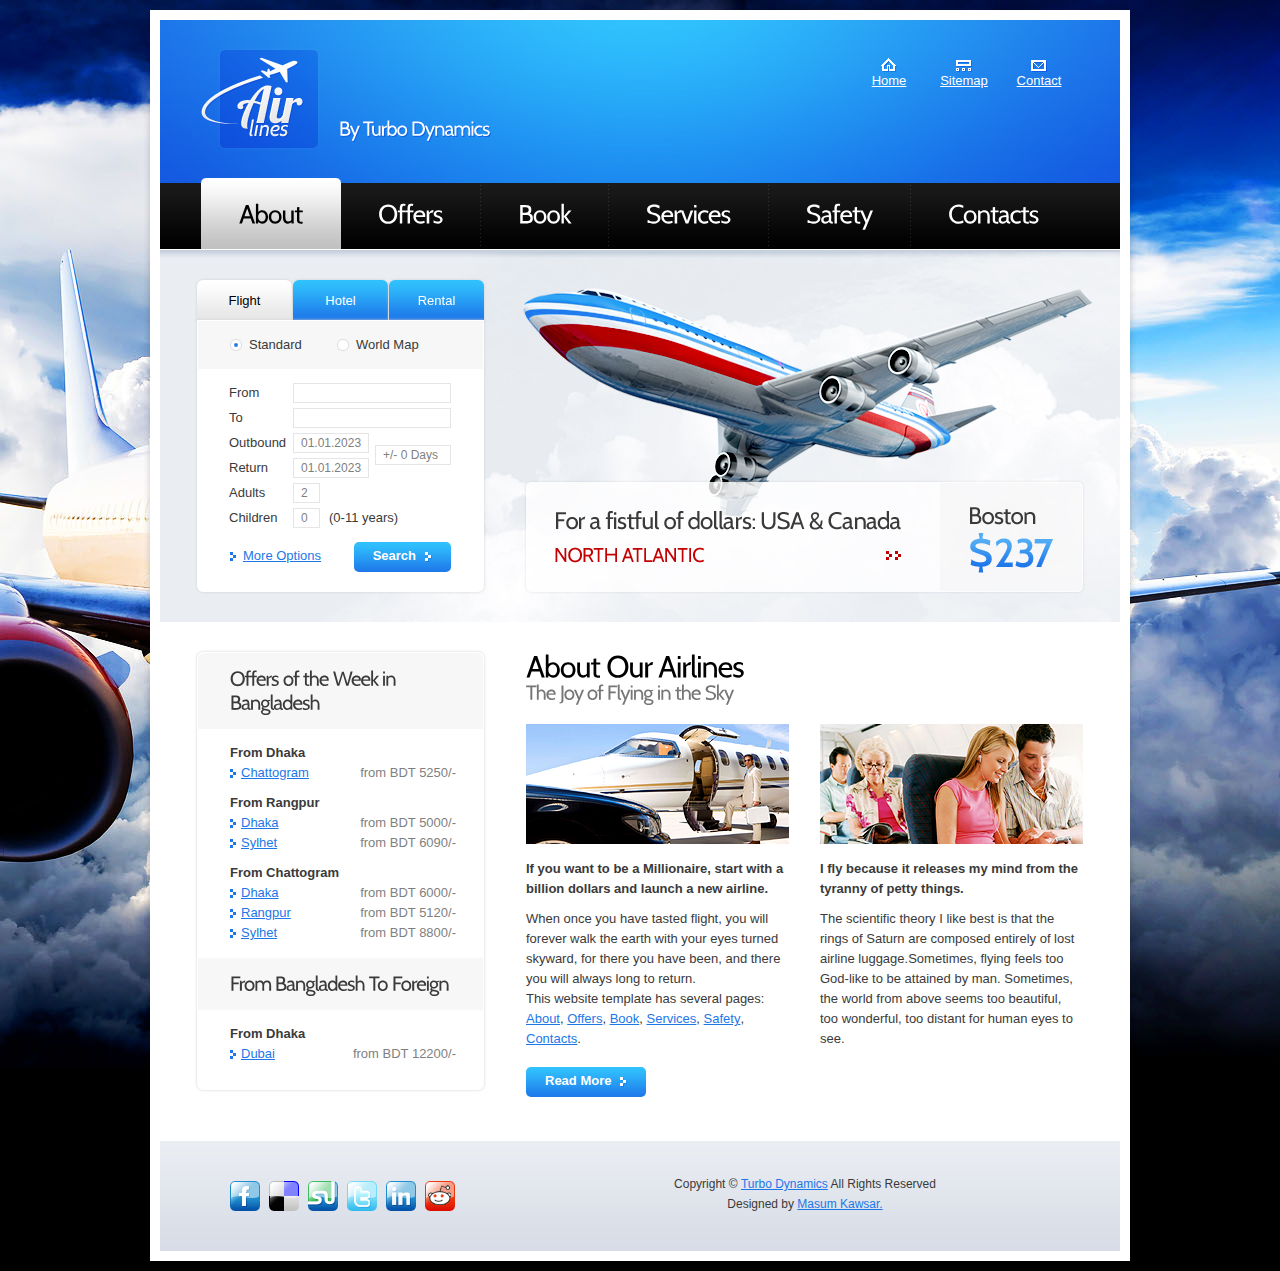
<file: index.html>
<!DOCTYPE html>
<html lang="en">
<head>
<title>AirLines</title>
<meta charset="utf-8">
<link rel="stylesheet" href="css/reset.css" type="text/css" media="all">
<link rel="stylesheet" href="css/layout.css" type="text/css" media="all">
<link rel="stylesheet" href="css/style.css" type="text/css" media="all">
<script type="text/javascript" src="js/jquery-1.5.2.js" ></script>
<script type="text/javascript" src="js/cufon-yui.js"></script>
<script type="text/javascript" src="js/cufon-replace.js"></script>
<script type="text/javascript" src="js/Cabin_400.font.js"></script>
<script type="text/javascript" src="js/tabs.js"></script>
<script type="text/javascript" src="js/jquery.jqtransform.js" ></script>
<script type="text/javascript" src="js/jquery.nivo.slider.pack.js"></script>
<script type="text/javascript" src="js/atooltip.jquery.js"></script>
<script type="text/javascript" src="js/script.js"></script>
<!--[if lt IE 9]>
<script type="text/javascript" src="js/html5.js"></script>
<style type="text/css">.main, .tabs ul.nav a, .content, .button1, .box1, .top { behavior:url("../js/PIE.htc")}</style>
<![endif]-->
</head>
<body id="page1">
<div class="main">
  <!--header -->
  <header>
    <div class="wrapper">
      <h1><a href="index.html" id="logo">AirLines</a></h1>
      <span id="slogan">By Turbo Dynamics</span>
      <nav id="top_nav">
        <ul>
          <li><a href="index.html" class="nav1">Home</a></li>
          <li><a href="https://goo.gl/maps/fwwJhftW8qGgk3Sg9" target="_blank" class="nav2" href="">Sitemap</a></li>
          <li><a href="contacts.html" class="nav3">Contact</a></li>
        </ul>
      </nav>
    </div>
    <nav>
      <ul id="menu">
        <li id="menu_active"><a href="index.html"><span><span>About</span></span></a></li>
        <li><a href="offers.html"><span><span>Offers</span></span></a></li>
        <li><a href="book.html"><span><span>Book</span></span></a></li>
        <li><a href="services.html"><span><span>Services</span></span></a></li>
        <li><a href="safety.html"><span><span>Safety</span></span></a></li>
        <li class="end"><a href="contacts.html"><span><span>Contacts</span></span></a></li>
      </ul>
    </nav>
  </header>
  <!-- / header -->
  <!--content -->
  <section id="content">
    <div class="for_banners">
      <article class="col1">
        <div class="tabs">
          <ul class="nav">
            <li class="selected"><a href="#Flight">Flight</a></li>
            <li><a href="#Hotel">Hotel</a></li>
            <li class="end"><a href="#Rental">Rental</a></li>
          </ul>
          <div class="content">
            <div class="tab-content" id="Flight">
              <form id="form_1" action="#" method="post">
                <div>
                  <div class="radio">
                    <div class="wrapper">
                      <input type="radio" name="name1" checked>
                      <span class="left">Standard</span>
                      <input type="radio" name="name1">
                      <span class="left">World Map</span> </div>
                  </div>
                  <div class="row"> <span class="left">From</span>
                    <input type="text" class="input">
                  </div>
                  <div class="row"> <span class="left">To</span>
                    <input type="text" class="input">
                  </div>
                  <div class="wrapper">
                    <div class="col1">
                      <div class="row"> <span class="left">Outbound</span>
                        <input type="text" class="input1" value="01.01.2023"  onblur="if(this.value=='') this.value='01.01.2023'" onFocus="if(this.value =='01.01.2023' ) this.value=''">
                      </div>
                      <div class="row"> <span class="left">Return</span>
                        <input type="text" class="input1" value="01.01.2023"  onblur="if(this.value=='') this.value='01.01.2023'" onFocus="if(this.value =='01.01.2023' ) this.value=''">
                      </div>
                    </div>
                    <input type="text" class="input1 marg_top1" value="+/- 0 Days"  onblur="if(this.value=='') this.value='+/- 0 Days'" onFocus="if(this.value =='+/- 0 Days' ) this.value=''">
                  </div>
                  <div class="row"> <span class="left">Adults</span>
                    <input type="text" class="input2" value="2"  onblur="if(this.value=='') this.value='2'" onFocus="if(this.value =='2' ) this.value=''">
                  </div>
                  <div class="row"> <span class="left">Children</span>
                    <input type="text" class="input2" value="0"  onblur="if(this.value=='') this.value='0'" onFocus="if(this.value =='0' ) this.value=''">
                    <span class="pad_left1">(0-11 years)</span> </div>
                  <div class="wrapper"> <span class="right relative"><a href="#" class="button1"><strong>Search</strong></a></span> <a href="#" class="link1">More Options</a> </div>
                </div>
              </form>
            </div>
            <div class="tab-content" id="Hotel">
              <form id="form_2" action="#" method="post">
                <div>
                  <div class="radio">
                    <div class="wrapper">
                      <input type="checkbox" checked>
                      Our Partners </div>
                  </div>
                  <div class="row"> <span class="left">Location</span>
                    <input type="text" class="input">
                  </div>
                  <div class="row"> <span class="left">Check-in </span>
                    <input type="text" class="input1" value="01.01.2023"  onblur="if(this.value=='') this.value='01.01.2023'" onFocus="if(this.value =='01.01.2023' ) this.value=''">
                    <a href="#" class="help"></a> </div>
                  <div class="row"> <span class="left">Check-out </span>
                    <input type="text" class="input1" value="01.01.2023"  onblur="if(this.value=='') this.value='01.01.2023'" onFocus="if(this.value =='01.01.2023' ) this.value=''">
                    <a href="#" class="help"></a> </div>
                  <div class="row"> <span class="left">Rooms</span>
                    <input type="text" class="input2" value="1"  onblur="if(this.value=='') this.value='1'" onFocus="if(this.value =='1' ) this.value=''">
                    <a href="#" class="help"></a> </div>
                  <div class="row"> <span class="left">Adults</span>
                    <input type="text" class="input2" value="2"  onblur="if(this.value=='') this.value='2'" onFocus="if(this.value =='2' ) this.value=''">
                  </div>
                  <div class="row"> <span class="left">Children</span>
                    <input type="text" class="input2" value="0"  onblur="if(this.value=='') this.value='0'" onFocus="if(this.value =='0' ) this.value=''">
                    <span class="pad_left1">(0-11 years)</span> </div>
                  <div class="wrapper"> <span class="right relative"><a href="#" class="button1"><strong>Search</strong></a></span> <a href="#" class="link1">More Options</a> </div>
                </div>
              </form>
            </div>
            <div class="tab-content" id="Rental">
              <form id="form_3" action="#" method="post">
                <div>
                  <div class="radio">
                    <div class="wrapper">
                      <input type="radio" name="name2" checked>
                      <span class="left">Sedan</span>
                      <input type="radio" name="name2">
                      <span class="left">SUVs</span> </div>
                  </div>
                  <div class="row"> <span class="left">Rental location</span>
                    <input type="text" class="input">
                  </div>
                  <div class="row"> <span class="left">Pick-up</span>
                    <input type="text" class="input1" value="01.01.2023"  onblur="if(this.value=='') this.value='01.01.2023'" onFocus="if(this.value =='01.01.2023' ) this.value=''">
                    <input type="text" class="input2" value="12:00"  onblur="if(this.value=='') this.value='12:00'" onFocus="if(this.value =='12:00' ) this.value=''">
                  </div>
                  <div class="row"> <span class="left">Return</span>
                    <input type="text" class="input1" value="01.01.2023"  onblur="if(this.value=='') this.value='01.01.2023'" onFocus="if(this.value =='01.01.2023' ) this.value=''">
                    <input type="text" class="input2" value="12:00"  onblur="if(this.value=='') this.value='12:00'" onFocus="if(this.value =='12:00' ) this.value=''">
                  </div>
                  <div class="row_select"> <span class="left">Miles &amp; More</span>
                    <select>
                      <option>no membership</option>
                    </select>
                  </div>
                  <div class="row_select">
                    <div class="pad_left1"> Country of residence<br>
                      <div class="select1">
                        <select>
                          <option>&nbsp;</option>
                        </select>
                      </div>
                    </div>
                  </div>
                  <div class="wrapper"> <span class="right relative"><a href="#" class="button1"><strong>Search</strong></a></span> </div>
                </div>
              </form>
            </div>
          </div>
        </div>
      </article>
      <div id="slider"> <img src="images/banner1.jpg" alt=""> <img src="images/banner2.jpg" alt=""> <img src="images/banner3.jpg" alt=""> </div>
    </div>
    <div class="wrapper pad1">
      <article class="col1">
        <div class="box1">
          <h2 class="top">Offers of the Week in Bangladesh</h2>
          <div class="pad"> <strong>From Dhaka</strong><br>
            <ul class="pad_bot1 list1">
              <li> <span class="right color1">from BDT 5250/-</span> <a href="book2.html">Chattogram</a> </li>
            </ul>
            <strong>From Rangpur</strong><br>
            <ul class="pad_bot1 list1">
              <li> <span class="right color1">from BDT 5000/-</span> <a href="book2.html">Dhaka</a> </li>
              <li> <span class="right color1">from BDT 6090/-</span> <a href="book2.html">Sylhet</a> </li>
            </ul>
            <strong>From Chattogram</strong><br>
            <ul class="pad_bot2 list1">
              <li> <span class="right color1">from BDT 6000/-</span> <a href="book2.html">Dhaka</a> </li>
              <li> <span class="right color1">from BDT 5120/-</span> <a href="book2.html">Rangpur</a> </li>
              <li> <span class="right color1">from BDT 8800/-</span> <a href="book2.html">Sylhet</a> </li>
            </ul>
          </div>
          <h2>From Bangladesh To Foreign</h2>
          <div class="pad"> <strong>From Dhaka</strong><br>
            <ul class="pad_bot2 list1">
              <li class="pad_bot1"> <span class="right color1">from BDT 12200/-</span> <a href="book2.html">Dubai</a> </li>
            </ul>
          </div>
        </div>
      </article>
      <article class="col2">
        <h3>About Our Airlines<span>The Joy of Flying in the Sky</span></h3>
        <div class="wrapper">
          <article class="cols">
            <figure><img src="images/page1_img1.jpg" alt="" class="pad_bot2"></figure>
            <p class="pad_bot1"><strong>If you want to be a Millionaire, start with a billion dollars and launch a new airline.</strong></p>
            <p>When once you have tasted flight, you will forever walk the earth with your eyes turned skyward, for there you have been, and there you will always long to return.<br> This website template has several pages: <a href="index.html">About</a>, <a href="offers.html">Offers</a>, <a href="book.html">Book</a>, <a href="services.html">Services</a>, <a href="safety.html">Safety</a>, <a href="contacts.html">Contacts</a>.</p>
          </article>
          <article class="cols pad_left1">
            <figure><img src="images/page1_img2.jpg" alt="" class="pad_bot2"></figure>
            <p class="pad_bot1"><strong>I fly because it releases my mind from the tyranny of petty things.</strong></p>
            <p>The scientific theory I like best is that the rings of Saturn are composed entirely of lost airline luggage.Sometimes, flying feels too God-like to be attained by man. Sometimes, the world from above seems too beautiful, too wonderful, too distant for human eyes to see.</p>
          </article>
        </div>
        <a href="#" class="button1"><strong>Read More</strong></a> </article>
    </div>
  </section>
  <!--content end-->
  <!--footer -->
  <footer>
    <div class="wrapper">
      <ul id="icons">
        <li><a href="#" class="normaltip"><img src="images/icon1.jpg" alt=""></a></li>
        <li><a href="#" class="normaltip"><img src="images/icon2.jpg" alt=""></a></li>
        <li><a href="#" class="normaltip"><img src="images/icon3.jpg" alt=""></a></li>
        <li><a href="#" class="normaltip"><img src="images/icon4.jpg" alt=""></a></li>
        <li><a href="#" class="normaltip"><img src="images/icon5.jpg" alt=""></a></li>
        <li><a href="#" class="normaltip"><img src="images/icon6.jpg" alt=""></a></li>
      </ul>
      <div class="links">Copyright &copy; <a href="#">Turbo Dynamics</a> All Rights Reserved<br>
         Designed by <a href="https://www.facebook.com/mkpavel99" target="_blank" href="">Masum Kawsar.</a></div>
    </div>
  </footer>
  <!--footer end-->
</div>
<script type="text/javascript">Cufon.now();</script>
<script type="text/javascript">
$(document).ready(function () {
    tabs.init();
});
jQuery(document).ready(function ($) {
    $('#form_1, #form_2, #form_3').jqTransform({
        imgPath: 'jqtransformplugin/img/'
    });
});
$(window).load(function () {
    $('#slider').nivoSlider({
        effect: 'fade', //Specify sets like: 'fold,fade,sliceDown, sliceDownLeft, sliceUp, sliceUpLeft, sliceUpDown, sliceUpDownLeft' 
        slices: 15,
        animSpeed: 500,
        pauseTime: 6000,
        startSlide: 0, //Set starting Slide (0 index)
        directionNav: false, //Next & Prev
        directionNavHide: false, //Only show on hover
        controlNav: false, //1,2,3...
        controlNavThumbs: false, //Use thumbnails for Control Nav
        controlNavThumbsFromRel: false, //Use image rel for thumbs
        controlNavThumbsSearch: '.jpg', //Replace this with...
        controlNavThumbsReplace: '_thumb.jpg', //...this in thumb Image src
        keyboardNav: true, //Use left & right arrows
        pauseOnHover: true, //Stop animation while hovering
        manualAdvance: false, //Force manual transitions
        captionOpacity: 1, //Universal caption opacity
        beforeChange: function () {},
        afterChange: function () {},
        slideshowEnd: function () {} //Triggers after all slides have been shown
    });
});
</script>
</body>
</html>
</file>
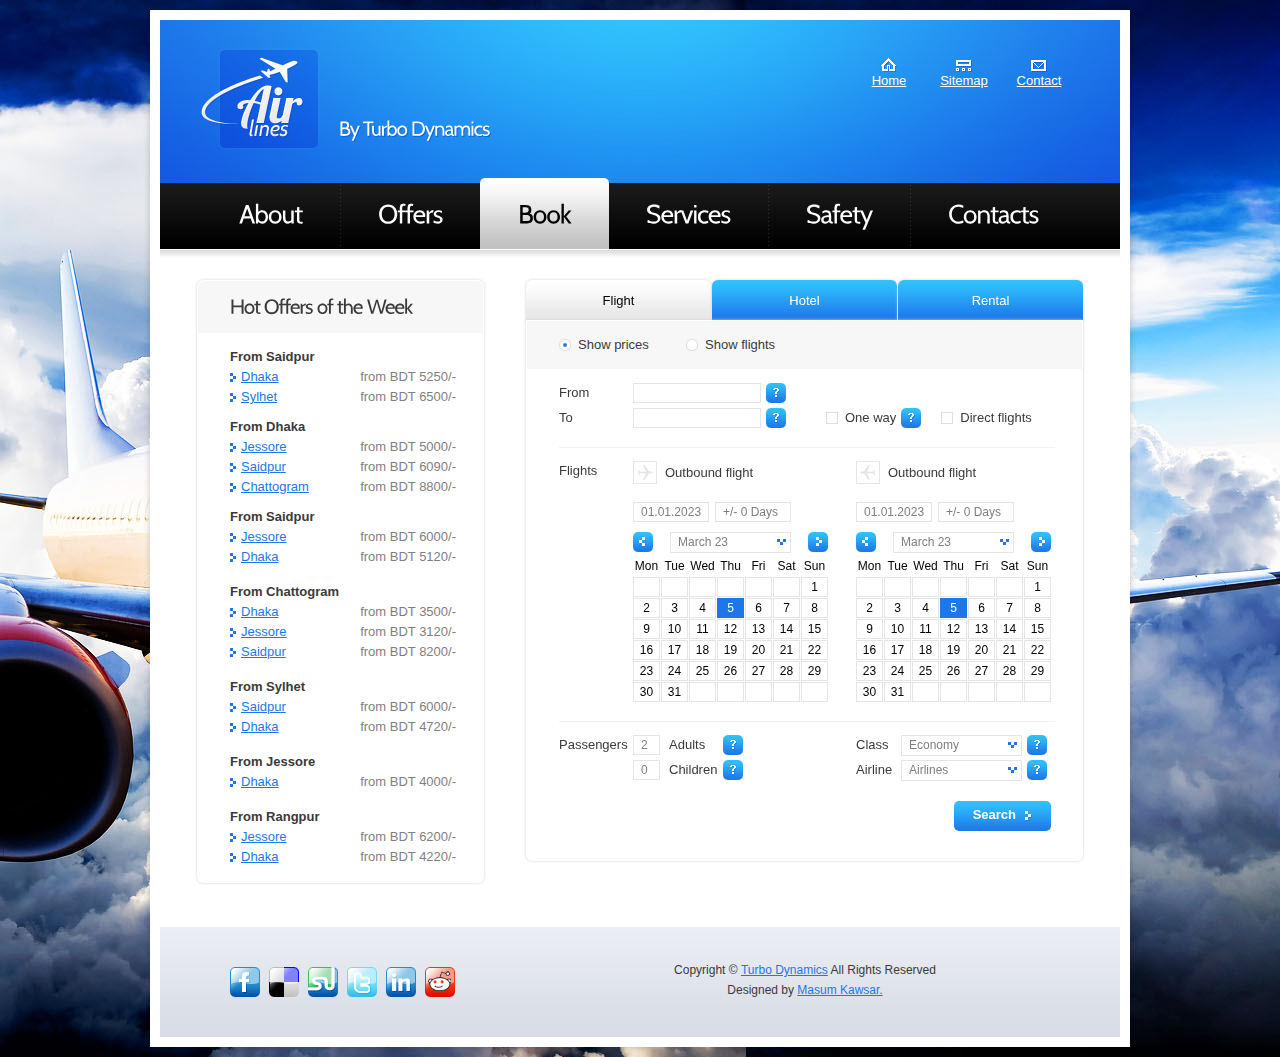
<file: book.html>
<!DOCTYPE html>
<html lang="en">
<head>
<title>AirLines | Book</title>
<meta charset="utf-8">
<link rel="stylesheet" href="css/reset.css" type="text/css" media="all">
<link rel="stylesheet" href="css/layout.css" type="text/css" media="all">
<link rel="stylesheet" href="css/style.css" type="text/css" media="all">
<script type="text/javascript" src="js/jquery-1.5.2.js" ></script>
<script type="text/javascript" src="js/cufon-yui.js"></script>
<script type="text/javascript" src="js/cufon-replace.js"></script>
<script type="text/javascript" src="js/Cabin_400.font.js"></script>
<script type="text/javascript" src="js/tabs.js"></script>
<script type="text/javascript" src="js/jquery.jqtransform.js" ></script>
<script type="text/javascript" src="js/jquery.nivo.slider.pack.js"></script>
<script type="text/javascript" src="js/atooltip.jquery.js"></script>
<script type="text/javascript" src="js/script.js"></script>
<!--[if lt IE 9]>
<script type="text/javascript" src="js/html5.js"></script>
<style type="text/css">.main, .tabs ul.nav a, .content, .button1, .box1, .top { behavior:url("../js/PIE.htc")}</style>
<![endif]-->
</head>
<body id="page3">
<div class="main">
  <!--header -->
  <header>
    <div class="wrapper">
      <h1><a href="index.html" id="logo">AirLines</a></h1>
      <span id="slogan">By Turbo Dynamics</span>
      <nav id="top_nav">
        <ul>
          <li><a href="index.html" class="nav1">Home</a></li>
          <li><a href="https://goo.gl/maps/fwwJhftW8qGgk3Sg9" target="_blank" class="nav2" href="">Sitemap</a></li>
          <li><a href="contacts.html" class="nav3">Contact</a></li>
        </ul>
      </nav>
    </div>
    <nav>
      <ul id="menu">
        <li><a href="index.html"><span><span>About</span></span></a></li>
        <li><a href="offers.html"><span><span>Offers</span></span></a></li>
        <li id="menu_active"><a href="book.html"><span><span>Book</span></span></a></li>
        <li><a href="services.html"><span><span>Services</span></span></a></li>
        <li><a href="safety.html"><span><span>Safety</span></span></a></li>
        <li class="end"><a href="contacts.html"><span><span>Contacts</span></span></a></li>
      </ul>
    </nav>
  </header>
  <!-- / header -->
  <!--content -->
  <section id="content">
    <div class="wrapper pad1">
      <article class="col1">
        <div class="box1">
          <h2 class="top">Hot Offers of the Week</h2>
          <div class="pad"> <strong>From Saidpur</strong><br>
            <ul class="pad_bot1 list1">
              <li> <span class="right color1">from BDT 5250/-</span> <a href="book2.html">Dhaka</a> </li>
               <li> <span class="right color1">from BDT 6500/-</span> <a href="book2.html">Sylhet</a> </li>
            </ul>
            <strong>From Dhaka</strong><br>
            <ul class="pad_bot1 list1">
              <li> <span class="right color1">from BDT 5000/-</span> <a href="book2.html">Jessore</a> </li>
              <li> <span class="right color1">from BDT 6090/-</span> <a href="book2.html">Saidpur</a> </li>
              <li> <span class="right color1">from BDT 8800/-</span> <a href="book2.html">Chattogram</a> </li>
            </ul>
            <strong>From Saidpur</strong><br>
            <ul class="pad_bot2 list1">
              <li> <span class="right color1">from BDT 6000/-</span> <a href="book2.html">Jessore </a> </li>
              <li> <span class="right color1">from BDT 5120/-</span> <a href="book2.html">Dhaka</a> </li>
            </ul>
            <strong>From Chattogram</strong><br>
            <ul class="pad_bot2 list1">
              <li> <span class="right color1">from BDT 3500/-</span> <a href="book2.html">Dhaka</a> </li>
              <li> <span class="right color1">from BDT 3120/-</span> <a href="book2.html">Jessore </a> </li>
              <li> <span class="right color1">from BDT 8200/-</span> <a href="book2.html">Saidpur</a> </li>
            </ul>
            <strong>From Sylhet</strong><br>
            <ul class="pad_bot2 list1">
              <li> <span class="right color1">from BDT 6000/-</span> <a href="book2.html">Saidpur</a> </li>
              <li> <span class="right color1">from BDT 4720/-</span> <a href="book2.html">Dhaka</a> </li>
            </ul>
            <strong>From Jessore </strong><br>
            <ul class="pad_bot2 list1">
              <li> <span class="right color1">from BDT 4000/-</span> <a href="book2.html">Dhaka</a> </li>
            </ul>
            <strong>From Rangpur</strong><br>
            <ul class="pad_bot2 list1">
              <li> <span class="right color1">from BDT 6200/-</span> <a href="book2.html">Jessore</a> </li>
              <li> <span class="right color1">from BDT 4220/-</span> <a href="book2.html">Dhaka</a> </li>
            </ul>

          </div>
        </div>
      </article>
      <article class="col2">
        <div class="tabs2">
          <ul class="nav">
            <li class="selected"><a href="#Flight">Flight</a></li>
            <li><a href="#Hotel">Hotel</a></li>
            <li class="end"><a href="#Rental">Rental</a></li>
          </ul>
          <div class="content">
            <div class="tab-content" id="Flight">
              <form id="form_5" action="#" class="form_5" method="post">
                <div>
                  <div class="radio">
                    <div class="wrapper">
                      <input type="radio" name="name1" checked>
                      <span class="left">Show prices</span>
                      <input type="radio" name="name1">
                      <span class="left">Show flights</span> </div>
                  </div>
                  <div class="pad">
                    <div class="wrapper under">
                      <div class="col1">
                        <div class="row"><span class="left">From</span>
                          <input type="text" class="input">
                          <a href="#" class="help"></a> </div>
                        <div class="row"><span class="left">To</span>
                          <input type="text" class="input">
                          <a href="#" class="help"></a> </div>
                      </div>
                      <div class="check_box">
                        <input type="checkbox">
                        <span>One way</span> <a href="#" class="help"></a> </div>
                      <div class="check_box">
                        <input type="checkbox">
                        <span>Direct flights</span> </div>
                    </div>
                    <div class="wrapper under"> <span class="left">Flights</span>
                      <div class="cols marg_right1">
                        <h6>Outbound flight</h6>
                        <div class="row">
                          <input type="text" class="input1" value="01.01.2023"  onblur="if(this.value=='') this.value='01.01.2023'" onFocus="if(this.value =='01.01.2023' ) this.value=''">
                          <input type="text" class="input1" value="+/- 0 Days"  onblur="if(this.value=='') this.value='+/- 0 Days'" onFocus="if(this.value =='+/- 0 Days' ) this.value=''">
                        </div>
                        <div class="marg_top1">
                          <div class="select1"> <a href="#" class="marker_left"></a>
                            <select>
                              <option>March 23</option>
                              <option>April 23</option>
                              <option>May 23</option>
                            </select>
                            <a href="#" class="marker_right"></a> </div>
                        </div>
                        <div class="calendar">
                          <ul class="thead">
                            <li>Mon</li>
                            <li>Tue</li>
                            <li>Wed</li>
                            <li>Thu</li>
                            <li>Fri</li>
                            <li>Sat</li>
                            <li>Sun</li>
                          </ul>
                          <ul class="tbody">
                            <li><a href="#"></a></li>
                            <li><a href="#"></a></li>
                            <li><a href="#"></a></li>
                            <li><a href="#"></a></li>
                            <li><a href="#"></a></li>
                            <li><a href="#"></a></li>
                            <li><a href="#">1</a></li>
                            <li><a href="#">2</a></li>
                            <li><a href="#">3</a></li>
                            <li><a href="#">4</a></li>
                            <li><a href="#" class="active">5</a></li>
                            <li><a href="#">6</a></li>
                            <li><a href="#">7</a></li>
                            <li><a href="#">8</a></li>
                            <li><a href="#">9</a></li>
                            <li><a href="#">10</a></li>
                            <li><a href="#">11</a></li>
                            <li><a href="#">12</a></li>
                            <li><a href="#">13</a></li>
                            <li><a href="#">14</a></li>
                            <li><a href="#">15</a></li>
                            <li><a href="#">16</a></li>
                            <li><a href="#">17</a></li>
                            <li><a href="#">18</a></li>
                            <li><a href="#">19</a></li>
                            <li><a href="#">20</a></li>
                            <li><a href="#">21</a></li>
                            <li><a href="#">22</a></li>
                            <li><a href="#">23</a></li>
                            <li><a href="#">24</a></li>
                            <li><a href="#">25</a></li>
                            <li><a href="#">26</a></li>
                            <li><a href="#">27</a></li>
                            <li><a href="#">28</a></li>
                            <li><a href="#">29</a></li>
                            <li><a href="#">30</a></li>
                            <li><a href="#">31</a></li>
                            <li><a href="#"></a></li>
                            <li><a href="#"></a></li>
                            <li><a href="#"></a></li>
                            <li><a href="#"></a></li>
                            <li><a href="#"></a></li>
                          </ul>
                        </div>
                      </div>
                      <div class="cols">
                        <h5>Outbound flight</h5>
                        <div class="row">
                          <input type="text" class="input1" value="01.01.2023"  onblur="if(this.value=='') this.value='01.01.2023'" onFocus="if(this.value =='01.01.2023' ) this.value=''">
                          <input type="text" class="input1" value="+/- 0 Days"  onblur="if(this.value=='') this.value='+/- 0 Days'" onFocus="if(this.value =='+/- 0 Days' ) this.value=''">
                        </div>
                        <div class="marg_top1">
                          <div class="select1"> <a href="#" class="marker_left"></a>
                            <select>
                              <option>March 23</option>
                              <option>April 23</option>
                              <option>May 23</option>
                            </select>
                            <a href="#" class="marker_right"></a> </div>
                        </div>
                        <div class="calendar">
                          <ul class="thead">
                            <li>Mon</li>
                            <li>Tue</li>
                            <li>Wed</li>
                            <li>Thu</li>
                            <li>Fri</li>
                            <li>Sat</li>
                            <li>Sun</li>
                          </ul>
                          <ul class="tbody">
                            <li><a href="#"></a></li>
                            <li><a href="#"></a></li>
                            <li><a href="#"></a></li>
                            <li><a href="#"></a></li>
                            <li><a href="#"></a></li>
                            <li><a href="#"></a></li>
                            <li><a href="#">1</a></li>
                            <li><a href="#">2</a></li>
                            <li><a href="#">3</a></li>
                            <li><a href="#">4</a></li>
                            <li><a href="#" class="active">5</a></li>
                            <li><a href="#">6</a></li>
                            <li><a href="#">7</a></li>
                            <li><a href="#">8</a></li>
                            <li><a href="#">9</a></li>
                            <li><a href="#">10</a></li>
                            <li><a href="#">11</a></li>
                            <li><a href="#">12</a></li>
                            <li><a href="#">13</a></li>
                            <li><a href="#">14</a></li>
                            <li><a href="#">15</a></li>
                            <li><a href="#">16</a></li>
                            <li><a href="#">17</a></li>
                            <li><a href="#">18</a></li>
                            <li><a href="#">19</a></li>
                            <li><a href="#">20</a></li>
                            <li><a href="#">21</a></li>
                            <li><a href="#">22</a></li>
                            <li><a href="#">23</a></li>
                            <li><a href="#">24</a></li>
                            <li><a href="#">25</a></li>
                            <li><a href="#">26</a></li>
                            <li><a href="#">27</a></li>
                            <li><a href="#">28</a></li>
                            <li><a href="#">29</a></li>
                            <li><a href="#">30</a></li>
                            <li><a href="#">31</a></li>
                            <li><a href="#"></a></li>
                            <li><a href="#"></a></li>
                            <li><a href="#"></a></li>
                            <li><a href="#"></a></li>
                            <li><a href="#"></a></li>
                          </ul>
                        </div>
                      </div>
                    </div>
                    <div class="wrapper pad_bot1"> <span class="left">Passengers</span>
                      <div class="cols marg_right1">
                        <div class="row">
                          <input type="text" class="input2" value="2"  onblur="if(this.value=='') this.value='2'" onFocus="if(this.value =='2' ) this.value=''">
                          <span class="left">Adults</span> <a href="#" class="help"></a> </div>
                        <div class="row">
                          <input type="text" class="input2" value="0"  onblur="if(this.value=='') this.value='0'" onFocus="if(this.value =='0' ) this.value=''">
                          <span class="left">Children</span> <a href="#" class="help"></a> </div>
                      </div>
                      <div class="cols">
                        <div class="select1"><span class="left">Class</span>
                          <select>
                            <option>Economy</option>
                          </select>
                          <a href="#" class="help"></a> </div>
                        <div class="select1"><span class="left">Airline</span>
                          <select>
                            <option>Airlines</option>
                          </select>
                          <a href="#" class="help"></a> </div>
                      </div>
                      <span class="right relative"><a href="#" class="button1"><strong>Search</strong></a></span> </div>
                  </div>
                </div>
              </form>
            </div>
            <div class="tab-content" id="Hotel">
              <form id="form_6" action="#" class="form_5" method="post">
                <div>
                  <div class="radio">
                    <div class="wrapper">
                      <input type="radio" name="name1" checked>
                      <span class="left">Show prices</span>
                      <input type="radio" name="name1">
                      <span class="left">Show flights</span> </div>
                  </div>
                  <div class="pad">
                    <div class="wrapper under">
                      <div class="col1">
                        <div class="row"><span class="left">From</span>
                          <input type="text" class="input">
                          <a href="#" class="help"></a> </div>
                        <div class="row"><span class="left">To</span>
                          <input type="text" class="input">
                          <a href="#" class="help"></a> </div>
                      </div>
                      <div class="check_box">
                        <input type="checkbox">
                        <span>One way</span> <a href="#" class="help"></a> </div>
                      <div class="check_box">
                        <input type="checkbox">
                        <span>Direct flights</span> </div>
                    </div>
                    <div class="wrapper under"> <span class="left">Flights</span>
                      <div class="cols marg_right1">
                        <h6>Outbound flight</h6>
                        <div class="row">
                          <input type="text" class="input1" value="01.01.2023"  onblur="if(this.value=='') this.value='01.01.2023'" onFocus="if(this.value =='01.01.2023' ) this.value=''">
                          <input type="text" class="input1" value="+/- 0 Days"  onblur="if(this.value=='') this.value='+/- 0 Days'" onFocus="if(this.value =='+/- 0 Days' ) this.value=''">
                        </div>
                        <div class="marg_top1">
                          <div class="select1"> <a href="#" class="marker_left"></a>
                            <select>
                              <option>March 23</option>
                              <option>April 23</option>
                              <option>May 23</option>
                            </select>
                            <a href="#" class="marker_right"></a> </div>
                        </div>
                        <div class="calendar">
                          <ul class="thead">
                            <li>Mon</li>
                            <li>Tue</li>
                            <li>Wed</li>
                            <li>Thu</li>
                            <li>Fri</li>
                            <li>Sat</li>
                            <li>Sun</li>
                          </ul>
                          <ul class="tbody">
                            <li><a href="#"></a></li>
                            <li><a href="#"></a></li>
                            <li><a href="#"></a></li>
                            <li><a href="#"></a></li>
                            <li><a href="#"></a></li>
                            <li><a href="#"></a></li>
                            <li><a href="#">1</a></li>
                            <li><a href="#">2</a></li>
                            <li><a href="#">3</a></li>
                            <li><a href="#">4</a></li>
                            <li><a href="#" class="active">5</a></li>
                            <li><a href="#">6</a></li>
                            <li><a href="#">7</a></li>
                            <li><a href="#">8</a></li>
                            <li><a href="#">9</a></li>
                            <li><a href="#">10</a></li>
                            <li><a href="#">11</a></li>
                            <li><a href="#">12</a></li>
                            <li><a href="#">13</a></li>
                            <li><a href="#">14</a></li>
                            <li><a href="#">15</a></li>
                            <li><a href="#">16</a></li>
                            <li><a href="#">17</a></li>
                            <li><a href="#">18</a></li>
                            <li><a href="#">19</a></li>
                            <li><a href="#">20</a></li>
                            <li><a href="#">21</a></li>
                            <li><a href="#">22</a></li>
                            <li><a href="#">23</a></li>
                            <li><a href="#">24</a></li>
                            <li><a href="#">25</a></li>
                            <li><a href="#">26</a></li>
                            <li><a href="#">27</a></li>
                            <li><a href="#">28</a></li>
                            <li><a href="#">29</a></li>
                            <li><a href="#">30</a></li>
                            <li><a href="#">31</a></li>
                            <li><a href="#"></a></li>
                            <li><a href="#"></a></li>
                            <li><a href="#"></a></li>
                            <li><a href="#"></a></li>
                            <li><a href="#"></a></li>
                          </ul>
                        </div>
                      </div>
                      <div class="cols">
                        <h5>Outbound flight</h5>
                        <div class="row">
                          <input type="text" class="input1" value="01.01.2023"  onblur="if(this.value=='') this.value='01.01.2023'" onFocus="if(this.value =='01.01.2023' ) this.value=''">
                          <input type="text" class="input1" value="+/- 0 Days"  onblur="if(this.value=='') this.value='+/- 0 Days'" onFocus="if(this.value =='+/- 0 Days' ) this.value=''">
                        </div>
                        <div class="marg_top1">
                          <div class="select1"> <a href="#" class="marker_left"></a>
                            <select>
                              <option>March 23</option>
                              <option>April 23</option>
                              <option>May 23</option>
                            </select>
                            <a href="#" class="marker_right"></a> </div>
                        </div>
                        <div class="calendar">
                          <ul class="thead">
                            <li>Mon</li>
                            <li>Tue</li>
                            <li>Wed</li>
                            <li>Thu</li>
                            <li>Fri</li>
                            <li>Sat</li>
                            <li>Sun</li>
                          </ul>
                          <ul class="tbody">
                            <li><a href="#"></a></li>
                            <li><a href="#"></a></li>
                            <li><a href="#"></a></li>
                            <li><a href="#"></a></li>
                            <li><a href="#"></a></li>
                            <li><a href="#"></a></li>
                            <li><a href="#">1</a></li>
                            <li><a href="#">2</a></li>
                            <li><a href="#">3</a></li>
                            <li><a href="#">4</a></li>
                            <li><a href="#" class="active">5</a></li>
                            <li><a href="#">6</a></li>
                            <li><a href="#">7</a></li>
                            <li><a href="#">8</a></li>
                            <li><a href="#">9</a></li>
                            <li><a href="#">10</a></li>
                            <li><a href="#">11</a></li>
                            <li><a href="#">12</a></li>
                            <li><a href="#">13</a></li>
                            <li><a href="#">14</a></li>
                            <li><a href="#">15</a></li>
                            <li><a href="#">16</a></li>
                            <li><a href="#">17</a></li>
                            <li><a href="#">18</a></li>
                            <li><a href="#">19</a></li>
                            <li><a href="#">20</a></li>
                            <li><a href="#">21</a></li>
                            <li><a href="#">22</a></li>
                            <li><a href="#">23</a></li>
                            <li><a href="#">24</a></li>
                            <li><a href="#">25</a></li>
                            <li><a href="#">26</a></li>
                            <li><a href="#">27</a></li>
                            <li><a href="#">28</a></li>
                            <li><a href="#">29</a></li>
                            <li><a href="#">30</a></li>
                            <li><a href="#">31</a></li>
                            <li><a href="#"></a></li>
                            <li><a href="#"></a></li>
                            <li><a href="#"></a></li>
                            <li><a href="#"></a></li>
                            <li><a href="#"></a></li>
                          </ul>
                        </div>
                      </div>
                    </div>
                    <div class="wrapper pad_bot1"> <span class="left">Passengers</span>
                      <div class="cols marg_right1">
                        <div class="row">
                          <input type="text" class="input2" value="2"  onblur="if(this.value=='') this.value='2'" onFocus="if(this.value =='2' ) this.value=''">
                          <span class="left">Adults</span> <a href="#" class="help"></a> </div>
                        <div class="row">
                          <input type="text" class="input2" value="0"  onblur="if(this.value=='') this.value='0'" onFocus="if(this.value =='0' ) this.value=''">
                          <span class="left">Children</span> <a href="#" class="help"></a> </div>
                      </div>
                      <div class="cols">
                        <div class="select1"><span class="left">Class</span>
                          <select>
                            <option>Economy</option>
                          </select>
                          <a href="#" class="help"></a></div>
                        <div class="select1"><span class="left">Airline</span>
                          <select>
                            <option>Airlines</option>
                          </select>
                          <a href="#" class="help"></a></div>
                      </div>
                      <span class="right relative"><a href="#" class="button1" onClick="document.getElementById('form_6').submit()"><strong>Search</strong></a></span> </div>
                  </div>
                </div>
              </form>
            </div>
            <div class="tab-content" id="Rental">
              <form id="form_7" action="#" class="form_5" method="post">
                <div>
                  <div class="radio">
                    <div class="wrapper">
                      <input type="radio" name="name1" checked>
                      <span class="left">Show prices</span>
                      <input type="radio" name="name1">
                      <span class="left">Show flights</span> </div>
                  </div>
                  <div class="pad">
                    <div class="wrapper under">
                      <div class="col1">
                        <div class="row"><span class="left">From</span>
                          <input type="text" class="input">
                          <a href="#" class="help"></a></div>
                        <div class="row"><span class="left">To</span>
                          <input type="text" class="input">
                          <a href="#" class="help"></a></div>
                      </div>
                      <div class="check_box">
                        <input type="checkbox">
                        <span>One way</span><a href="#" class="help"></a></div>
                      <div class="check_box">
                        <input type="checkbox">
                        <span>Direct flights</span></div>
                    </div>
                    <div class="wrapper under"> <span class="left">Flights</span>
                      <div class="cols marg_right1">
                        <h6>Outbound flight</h6>
                        <div class="row">
                          <input type="text" class="input1" value="01.01.2023"  onblur="if(this.value=='') this.value='01.01.2023'" onFocus="if(this.value =='01.01.2023' ) this.value=''">
                          <input type="text" class="input1" value="+/- 0 Days"  onblur="if(this.value=='') this.value='+/- 0 Days'" onFocus="if(this.value =='+/- 0 Days' ) this.value=''">
                        </div>
                        <div class="marg_top1">
                          <div class="select1"> <a href="#" class="marker_left"></a>
                            <select>
                              <option>March 23</option>
                              <option>April 23</option>
                              <option>May 23</option>
                            </select>
                            <a href="#" class="marker_right"></a> </div>
                        </div>
                        <div class="calendar">
                          <ul class="thead">
                            <li>Mon</li>
                            <li>Tue</li>
                            <li>Wed</li>
                            <li>Thu</li>
                            <li>Fri</li>
                            <li>Sat</li>
                            <li>Sun</li>
                          </ul>
                          <ul class="tbody">
                            <li><a href="#"></a></li>
                            <li><a href="#"></a></li>
                            <li><a href="#"></a></li>
                            <li><a href="#"></a></li>
                            <li><a href="#"></a></li>
                            <li><a href="#"></a></li>
                            <li><a href="#">1</a></li>
                            <li><a href="#">2</a></li>
                            <li><a href="#">3</a></li>
                            <li><a href="#">4</a></li>
                            <li><a href="#" class="active">5</a></li>
                            <li><a href="#">6</a></li>
                            <li><a href="#">7</a></li>
                            <li><a href="#">8</a></li>
                            <li><a href="#">9</a></li>
                            <li><a href="#">10</a></li>
                            <li><a href="#">11</a></li>
                            <li><a href="#">12</a></li>
                            <li><a href="#">13</a></li>
                            <li><a href="#">14</a></li>
                            <li><a href="#">15</a></li>
                            <li><a href="#">16</a></li>
                            <li><a href="#">17</a></li>
                            <li><a href="#">18</a></li>
                            <li><a href="#">19</a></li>
                            <li><a href="#">20</a></li>
                            <li><a href="#">21</a></li>
                            <li><a href="#">22</a></li>
                            <li><a href="#">23</a></li>
                            <li><a href="#">24</a></li>
                            <li><a href="#">25</a></li>
                            <li><a href="#">26</a></li>
                            <li><a href="#">27</a></li>
                            <li><a href="#">28</a></li>
                            <li><a href="#">29</a></li>
                            <li><a href="#">30</a></li>
                            <li><a href="#">31</a></li>
                            <li><a href="#"></a></li>
                            <li><a href="#"></a></li>
                            <li><a href="#"></a></li>
                            <li><a href="#"></a></li>
                            <li><a href="#"></a></li>
                          </ul>
                        </div>
                      </div>
                      <div class="cols">
                        <h5>Outbound flight</h5>
                        <div class="row">
                          <input type="text" class="input1" value="01.01.2023"  onblur="if(this.value=='') this.value='01.01.2023'" onFocus="if(this.value =='01.01.2023' ) this.value=''">
                          <input type="text" class="input1" value="+/- 0 Days"  onblur="if(this.value=='') this.value='+/- 0 Days'" onFocus="if(this.value =='+/- 0 Days' ) this.value=''">
                        </div>
                        <div class="marg_top1">
                          <div class="select1"> <a href="#" class="marker_left"></a>
                            <select>
                              <option>March 23</option>
                              <option>April 23</option>
                              <option>May 23</option>
                            </select>
                            <a href="#" class="marker_right"></a> </div>
                        </div>
                        <div class="calendar">
                          <ul class="thead">
                            <li>Mon</li>
                            <li>Tue</li>
                            <li>Wed</li>
                            <li>Thu</li>
                            <li>Fri</li>
                            <li>Sat</li>
                            <li>Sun</li>
                          </ul>
                          <ul class="tbody">
                            <li><a href="#"></a></li>
                            <li><a href="#"></a></li>
                            <li><a href="#"></a></li>
                            <li><a href="#"></a></li>
                            <li><a href="#"></a></li>
                            <li><a href="#"></a></li>
                            <li><a href="#">1</a></li>
                            <li><a href="#">2</a></li>
                            <li><a href="#">3</a></li>
                            <li><a href="#">4</a></li>
                            <li><a href="#" class="active">5</a></li>
                            <li><a href="#">6</a></li>
                            <li><a href="#">7</a></li>
                            <li><a href="#">8</a></li>
                            <li><a href="#">9</a></li>
                            <li><a href="#">10</a></li>
                            <li><a href="#">11</a></li>
                            <li><a href="#">12</a></li>
                            <li><a href="#">13</a></li>
                            <li><a href="#">14</a></li>
                            <li><a href="#">15</a></li>
                            <li><a href="#">16</a></li>
                            <li><a href="#">17</a></li>
                            <li><a href="#">18</a></li>
                            <li><a href="#">19</a></li>
                            <li><a href="#">20</a></li>
                            <li><a href="#">21</a></li>
                            <li><a href="#">22</a></li>
                            <li><a href="#">23</a></li>
                            <li><a href="#">24</a></li>
                            <li><a href="#">25</a></li>
                            <li><a href="#">26</a></li>
                            <li><a href="#">27</a></li>
                            <li><a href="#">28</a></li>
                            <li><a href="#">29</a></li>
                            <li><a href="#">30</a></li>
                            <li><a href="#">31</a></li>
                            <li><a href="#"></a></li>
                            <li><a href="#"></a></li>
                            <li><a href="#"></a></li>
                            <li><a href="#"></a></li>
                            <li><a href="#"></a></li>
                          </ul>
                        </div>
                      </div>
                    </div>
                    <div class="wrapper pad_bot1"> <span class="left">Passengers</span>
                      <div class="cols marg_right1">
                        <div class="row">
                          <input type="text" class="input2" value="2"  onblur="if(this.value=='') this.value='2'" onFocus="if(this.value =='2' ) this.value=''">
                          <span class="left">Adults</span> <a href="#" class="help"></a> </div>
                        <div class="row">
                          <input type="text" class="input2" value="0"  onblur="if(this.value=='') this.value='0'" onFocus="if(this.value =='0' ) this.value=''">
                          <span class="left">Children</span> <a href="#" class="help"></a> </div>
                      </div>
                      <div class="cols">
                        <div class="select1"><span class="left">Class</span>
                          <select>
                            <option>Economy</option>
                          </select>
                          <a href="#" class="help"></a> </div>
                        <div class="select1"><span class="left">Airline</span>
                          <select>
                            <option>Airlines</option>
                          </select>
                          <a href="#" class="help"></a> </div>
                      </div>
                      <span class="right relative"><a href="#" class="button1"><strong>Search</strong></a></span> </div>
                  </div>
                </div>
              </form>
            </div>
          </div>
        </div>
      </article>
    </div>
  </section>
  <!--content end-->
  <!--footer -->
  <footer>
    <div class="wrapper">
      <ul id="icons">
        <li><a href="#" class="normaltip"><img src="images/icon1.jpg" alt=""></a></li>
        <li><a href="#" class="normaltip"><img src="images/icon2.jpg" alt=""></a></li>
        <li><a href="#" class="normaltip"><img src="images/icon3.jpg" alt=""></a></li>
        <li><a href="#" class="normaltip"><img src="images/icon4.jpg" alt=""></a></li>
        <li><a href="#" class="normaltip"><img src="images/icon5.jpg" alt=""></a></li>
        <li><a href="#" class="normaltip"><img src="images/icon6.jpg" alt=""></a></li>
      </ul>
      <div class="links">Copyright &copy; <a href="#">Turbo Dynamics</a> All Rights Reserved<br>
         Designed by <a href="https://www.facebook.com/mkpavel99" target="_blank" href="">Masum Kawsar.</a></div>
    </div>
  </footer>
  <!--footer end-->
</div>
<script type="text/javascript">Cufon.now();</script>
<script type="text/javascript">
jQuery(document).ready(function ($) {
    $('.form_5').jqTransform({
        imgPath: 'jqtransformplugin/img/'
    });
});
$(document).ready(function () {
    tabs2.init();
});
</script>
</body>
</html>
</file>
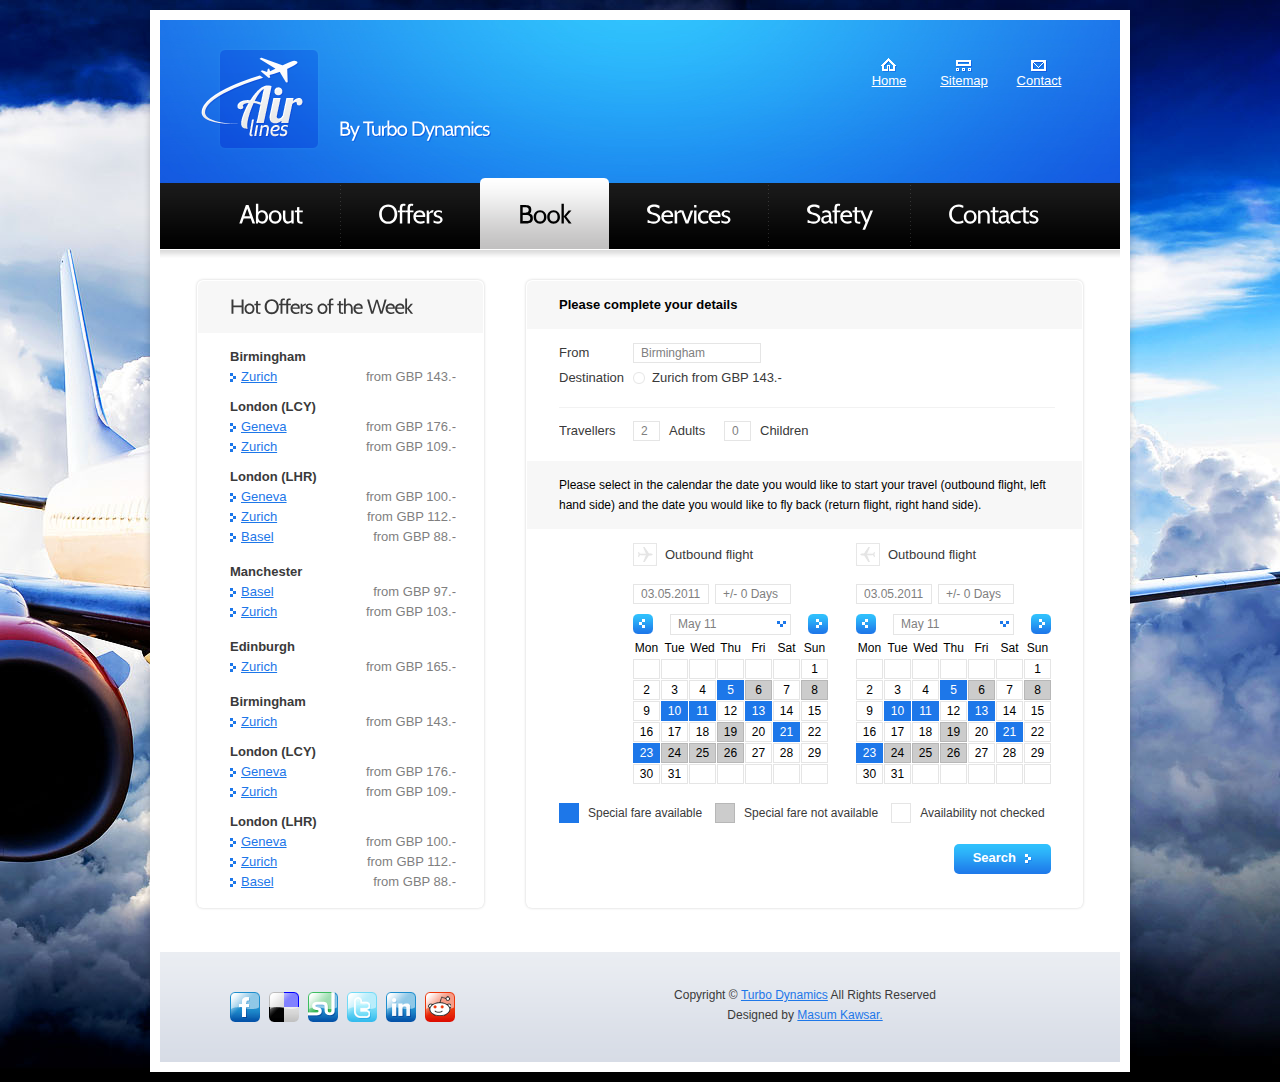
<file: book2.html>
<!DOCTYPE html>
<html lang="en">
<head>
<title>AirLines | Book 2</title>
<meta charset="utf-8">
<link rel="stylesheet" href="css/reset.css" type="text/css" media="all">
<link rel="stylesheet" href="css/layout.css" type="text/css" media="all">
<link rel="stylesheet" href="css/style.css" type="text/css" media="all">
<script type="text/javascript" src="js/jquery-1.5.2.js" ></script>
<script type="text/javascript" src="js/cufon-yui.js"></script>
<script type="text/javascript" src="js/cufon-replace.js"></script>
<script type="text/javascript" src="js/Cabin_400.font.js"></script>
<script type="text/javascript" src="js/tabs.js"></script>
<script type="text/javascript" src="js/jquery.jqtransform.js" ></script>
<script type="text/javascript" src="js/jquery.nivo.slider.pack.js"></script>
<script type="text/javascript" src="js/atooltip.jquery.js"></script>
<script type="text/javascript" src="js/script.js"></script>
<!--[if lt IE 9]>
<script type="text/javascript" src="js/html5.js"></script>
<style type="text/css">.main, .tabs ul.nav a, .content, .button1, .box1, .top { behavior:url("../js/PIE.htc")}</style>
<![endif]-->
</head>
<body id="page3">
<div class="main">
  <!--header -->
  <header>
    <div class="wrapper">
      <h1><a href="index.html" id="logo">AirLines</a></h1>
      <span id="slogan">By Turbo Dynamics</span>
      <nav id="top_nav">
        <ul>
          <li><a href="index.html" class="nav1">Home</a></li>
          <li><a href="https://goo.gl/maps/fwwJhftW8qGgk3Sg9" target="_blank" class="nav2" href="">Sitemap</a></li>
          <li><a href="contacts.html" class="nav3">Contact</a></li>
        </ul>
      </nav>
    </div>
    <nav>
      <ul id="menu">
        <li><a href="index.html"><span><span>About</span></span></a></li>
        <li><a href="offers.html"><span><span>Offers</span></span></a></li>
        <li id="menu_active"><a href="book.html"><span><span>Book</span></span></a></li>
        <li><a href="services.html"><span><span>Services</span></span></a></li>
        <li><a href="safety.html"><span><span>Safety</span></span></a></li>
        <li class="end"><a href="contacts.html"><span><span>Contacts</span></span></a></li>
      </ul>
    </nav>
  </header>
  <!-- header -->
  <!--content -->
  <section id="content">
    <div class="wrapper pad1">
      <article class="col1">
        <div class="box1">
          <h2 class="top">Hot Offers of the Week</h2>
          <div class="pad"> <strong>Birmingham</strong><br>
            <ul class="pad_bot1 list1">
              <li> <span class="right color1">from GBP 143.-</span> <a href="book2.html">Zurich</a> </li>
            </ul>
            <strong>London (LCY)</strong><br>
            <ul class="pad_bot1 list1">
              <li> <span class="right color1">from GBP 176.-</span> <a href="book2.html">Geneva</a> </li>
              <li> <span class="right color1">from GBP 109.-</span> <a href="book2.html">Zurich</a> </li>
            </ul>
            <strong>London (LHR)</strong><br>
            <ul class="pad_bot2 list1">
              <li> <span class="right color1">from GBP 100.-</span> <a href="book2.html">Geneva</a> </li>
              <li> <span class="right color1">from GBP 112.-</span> <a href="book2.html">Zurich</a> </li>
              <li> <span class="right color1">from GBP 88.-</span> <a href="book2.html">Basel</a> </li>
            </ul>
            <strong>Manchester</strong><br>
            <ul class="pad_bot2 list1">
              <li> <span class="right color1">from GBP 97.-</span> <a href="book2.html">Basel</a> </li>
              <li> <span class="right color1">from GBP 103.-</span> <a href="book2.html">Zurich</a> </li>
            </ul>
            <strong>Edinburgh</strong><br>
            <ul class="pad_bot2 list1">
              <li> <span class="right color1">from GBP 165.-</span> <a href="book2.html">Zurich</a> </li>
            </ul>
            <strong>Birmingham</strong><br>
            <ul class="pad_bot1 list1">
              <li> <span class="right color1">from GBP 143.-</span> <a href="book2.html">Zurich</a> </li>
            </ul>
            <strong>London (LCY)</strong><br>
            <ul class="pad_bot1 list1">
              <li> <span class="right color1">from GBP 176.-</span> <a href="book2.html">Geneva</a> </li>
              <li> <span class="right color1">from GBP 109.-</span> <a href="book2.html">Zurich</a> </li>
            </ul>
            <strong>London (LHR)</strong><br>
            <ul class="pad_bot2 list1">
              <li> <span class="right color1">from GBP 100.-</span> <a href="book2.html">Geneva</a> </li>
              <li> <span class="right color1">from GBP 112.-</span> <a href="book2.html">Zurich</a> </li>
              <li> <span class="right color1">from GBP 88.-</span> <a href="book2.html">Basel</a> </li>
            </ul>
          </div>
        </div>
      </article>
      <article class="col2">
        <div class="box1">
          <div class="box2 top"> <strong>Please complete your details</strong> </div>
          <form id="form_8" action="#" class="form_5" method="post">
            <div>
              <div class="pad">
                <div class="wrapper under">
                  <div class="col1">
                    <div class="row"> <span class="left">From</span>
                      <input type="text" class="input" value="Birmingham"  onblur="if(this.value=='') this.value='Birmingham'" onFocus="if(this.value =='Birmingham' ) this.value=''">
                    </div>
                    <div class="row"> <span class="left">Destination</span>
                      <input type="radio" name="name">
                      Zurich from GBP 143.- </div>
                  </div>
                </div>
                <div class="wrapper pad_bot2"> <span class="left">Travellers</span>
                  <div class="col2">
                    <input type="text" class="input2" value="2"  onblur="if(this.value=='') this.value='2'" onFocus="if(this.value =='2' ) this.value=''">
                    <span class="left">Adults</span>
                    <input type="text" class="input2" value="0"  onblur="if(this.value=='') this.value='0'" onFocus="if(this.value =='0' ) this.value=''">
                    <span class="left">Children</span> </div>
                </div>
              </div>
              <div class="box2"> Please select in the calendar the date you would like to start your travel (outbound flight, left hand side) and the date you would like to fly back (return flight, right hand side). </div>
              <div class="pad">
                <div class="wrapper"> <span class="left">&nbsp;</span>
                  <div class="cols marg_right1">
                    <h6>Outbound flight</h6>
                    <div class="row">
                      <input type="text" class="input1" value="03.05.2011"  onblur="if(this.value=='') this.value='03.05.2011'" onFocus="if(this.value =='03.05.2011' ) this.value=''">
                      <input type="text" class="input1" value="+/- 0 Days"  onblur="if(this.value=='') this.value='+/- 0 Days'" onFocus="if(this.value =='+/- 0 Days' ) this.value=''">
                    </div>
                    <div class="marg_top1">
                      <div class="select1"> <a href="#" class="marker_left"></a>
                        <select>
                          <option>May 11</option>
                          <option>June 11</option>
                          <option>July 11</option>
                        </select>
                        <a href="#" class="marker_right"></a> </div>
                    </div>
                    <div class="calendar">
                      <ul class="thead">
                        <li>Mon</li>
                        <li>Tue</li>
                        <li>Wed</li>
                        <li>Thu</li>
                        <li>Fri</li>
                        <li>Sat</li>
                        <li>Sun</li>
                      </ul>
                      <ul class="tbody">
                        <li><a href="#"></a></li>
                        <li><a href="#"></a></li>
                        <li><a href="#"></a></li>
                        <li><a href="#"></a></li>
                        <li><a href="#"></a></li>
                        <li><a href="#"></a></li>
                        <li><a href="#">1</a></li>
                        <li><a href="#">2</a></li>
                        <li><a href="#">3</a></li>
                        <li><a href="#">4</a></li>
                        <li><a href="#" class="active">5</a></li>
                        <li><a href="#" class="selected">6</a></li>
                        <li><a href="#">7</a></li>
                        <li><a href="#" class="selected">8</a></li>
                        <li><a href="#">9</a></li>
                        <li><a href="#" class="active">10</a></li>
                        <li><a href="#" class="active">11</a></li>
                        <li><a href="#">12</a></li>
                        <li><a href="#" class="active">13</a></li>
                        <li><a href="#">14</a></li>
                        <li><a href="#">15</a></li>
                        <li><a href="#">16</a></li>
                        <li><a href="#">17</a></li>
                        <li><a href="#">18</a></li>
                        <li><a href="#" class="selected">19</a></li>
                        <li><a href="#">20</a></li>
                        <li><a href="#" class="active">21</a></li>
                        <li><a href="#">22</a></li>
                        <li><a href="#" class="active">23</a></li>
                        <li><a href="#" class="selected">24</a></li>
                        <li><a href="#" class="selected">25</a></li>
                        <li><a href="#" class="selected">26</a></li>
                        <li><a href="#">27</a></li>
                        <li><a href="#">28</a></li>
                        <li><a href="#">29</a></li>
                        <li><a href="#">30</a></li>
                        <li><a href="#">31</a></li>
                        <li><a href="#"></a></li>
                        <li><a href="#"></a></li>
                        <li><a href="#"></a></li>
                        <li><a href="#"></a></li>
                        <li><a href="#"></a></li>
                      </ul>
                    </div>
                  </div>
                  <div class="cols">
                    <h5>Outbound flight</h5>
                    <div class="row">
                      <input type="text" class="input1" value="03.05.2011"  onblur="if(this.value=='') this.value='03.05.2011'" onFocus="if(this.value =='03.05.2011' ) this.value=''">
                      <input type="text" class="input1" value="+/- 0 Days"  onblur="if(this.value=='') this.value='+/- 0 Days'" onFocus="if(this.value =='+/- 0 Days' ) this.value=''">
                    </div>
                    <div class="marg_top1">
                      <div class="select1"> <a href="#" class="marker_left"></a>
                        <select>
                          <option>May 11</option>
                          <option>June 11</option>
                          <option>July 11</option>
                        </select>
                        <a href="#" class="marker_right"></a> </div>
                    </div>
                    <div class="calendar">
                      <ul class="thead">
                        <li>Mon</li>
                        <li>Tue</li>
                        <li>Wed</li>
                        <li>Thu</li>
                        <li>Fri</li>
                        <li>Sat</li>
                        <li>Sun</li>
                      </ul>
                      <ul class="tbody">
                        <li><a href="#"></a></li>
                        <li><a href="#"></a></li>
                        <li><a href="#"></a></li>
                        <li><a href="#"></a></li>
                        <li><a href="#"></a></li>
                        <li><a href="#"></a></li>
                        <li><a href="#">1</a></li>
                        <li><a href="#">2</a></li>
                        <li><a href="#">3</a></li>
                        <li><a href="#">4</a></li>
                        <li><a href="#" class="active">5</a></li>
                        <li><a href="#" class="selected">6</a></li>
                        <li><a href="#">7</a></li>
                        <li><a href="#" class="selected">8</a></li>
                        <li><a href="#">9</a></li>
                        <li><a href="#" class="active">10</a></li>
                        <li><a href="#" class="active">11</a></li>
                        <li><a href="#">12</a></li>
                        <li><a href="#" class="active">13</a></li>
                        <li><a href="#">14</a></li>
                        <li><a href="#">15</a></li>
                        <li><a href="#">16</a></li>
                        <li><a href="#">17</a></li>
                        <li><a href="#">18</a></li>
                        <li><a href="#" class="selected">19</a></li>
                        <li><a href="#">20</a></li>
                        <li><a href="#" class="active">21</a></li>
                        <li><a href="#">22</a></li>
                        <li><a href="#" class="active">23</a></li>
                        <li><a href="#" class="selected">24</a></li>
                        <li><a href="#" class="selected">25</a></li>
                        <li><a href="#" class="selected">26</a></li>
                        <li><a href="#">27</a></li>
                        <li><a href="#">28</a></li>
                        <li><a href="#">29</a></li>
                        <li><a href="#">30</a></li>
                        <li><a href="#">31</a></li>
                        <li><a href="#"></a></li>
                        <li><a href="#"></a></li>
                        <li><a href="#"></a></li>
                        <li><a href="#"></a></li>
                        <li><a href="#"></a></li>
                      </ul>
                    </div>
                  </div>
                </div>
                <div class="wrapper pad_bot1">
                  <div class="markers"> <strong class="active"></strong> <span>Special fare available</span> <strong class="selected"></strong> <span>Special fare not available</span> <strong></strong> <span class="end">Availability not checked</span> </div>
                  <span class="right relative"><a href="#" class="button1"><strong>Search</strong></a></span> </div>
              </div>
            </div>
          </form>
        </div>
      </article>
    </div>
  </section>
  <!--content end-->
  <!--footer -->
  <footer>
    <div class="wrapper">
      <ul id="icons">
        <li><a href="#" class="normaltip"><img src="images/icon1.jpg" alt=""></a></li>
        <li><a href="#" class="normaltip"><img src="images/icon2.jpg" alt=""></a></li>
        <li><a href="#" class="normaltip"><img src="images/icon3.jpg" alt=""></a></li>
        <li><a href="#" class="normaltip"><img src="images/icon4.jpg" alt=""></a></li>
        <li><a href="#" class="normaltip"><img src="images/icon5.jpg" alt=""></a></li>
        <li><a href="#" class="normaltip"><img src="images/icon6.jpg" alt=""></a></li>
      </ul>
      <div class="links">Copyright &copy; <a href="#">Turbo Dynamics</a> All Rights Reserved<br>
        Designed by <a href="https://www.facebook.com/mkpavel99" target="_blank" href="">Masum Kawsar.</a></div>
    </div>
  </footer>
  <!--footer end-->
</div>
<script type="text/javascript">Cufon.now();</script>
<script type="text/javascript">
jQuery(document).ready(function ($) {
    $('.form_5').jqTransform({
        imgPath: 'jqtransformplugin/img/'
    });
});
</script>
</body>
</html>
</file>
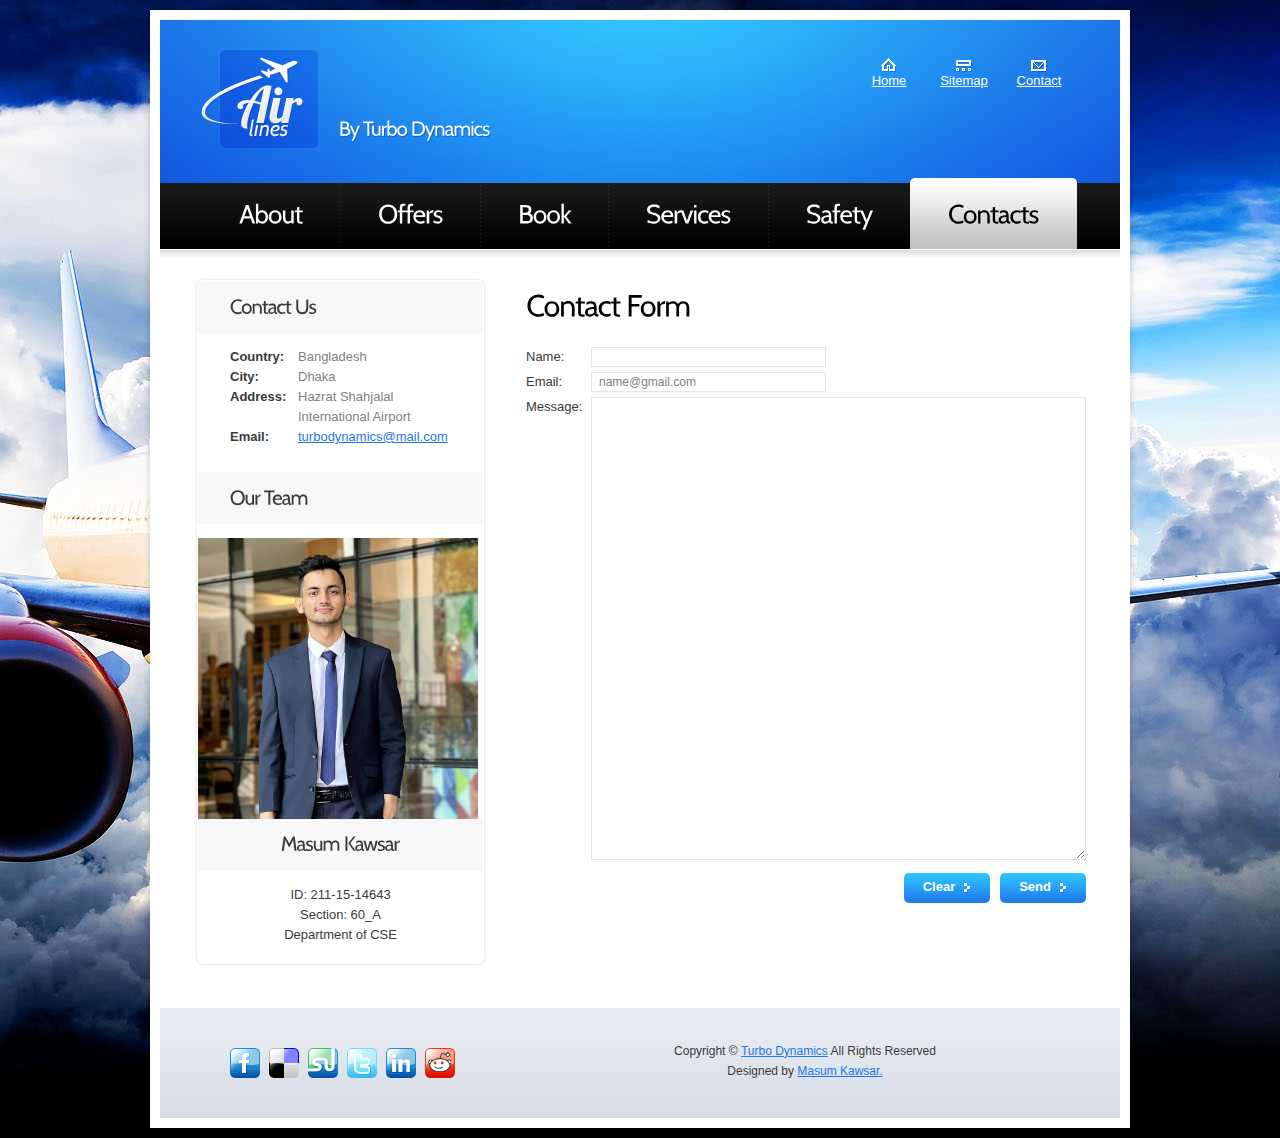
<file: contacts.html>
<!DOCTYPE html>
<html lang="en">
<head>
<title>AirLines | Contacts</title>
<meta charset="utf-8">
<link rel="stylesheet" href="css/reset.css" type="text/css" media="all">
<link rel="stylesheet" href="css/layout.css" type="text/css" media="all">
<link rel="stylesheet" href="css/style.css" type="text/css" media="all">
<script type="text/javascript" src="js/jquery-1.5.2.js" ></script>
<script type="text/javascript" src="js/cufon-yui.js"></script>
<script type="text/javascript" src="js/cufon-replace.js"></script>
<script type="text/javascript" src="js/Cabin_400.font.js"></script>
<script type="text/javascript" src="js/tabs.js"></script>
<script type="text/javascript" src="js/jquery.jqtransform.js" ></script>
<script type="text/javascript" src="js/jquery.nivo.slider.pack.js"></script>
<script type="text/javascript" src="js/atooltip.jquery.js"></script>
<script type="text/javascript" src="js/script.js"></script>
<!--[if lt IE 9]>
<script type="text/javascript" src="js/html5.js"></script>
<style type="text/css">.main, .tabs ul.nav a, .content, .button1, .box1, .top { behavior:url("../js/PIE.htc")}</style>
<![endif]-->
</head>
<body id="page6">
<div class="main">
  <!--header -->
  <header>
    <div class="wrapper">
      <h1><a href="index.html" id="logo">AirLines</a></h1>
      <span id="slogan">By Turbo Dynamics</span>
      <nav id="top_nav">
        <ul>
          <li><a href="index.html" class="nav1">Home</a></li>
          <li><a href="https://goo.gl/maps/fwwJhftW8qGgk3Sg9" target="_blank" class="nav2" href="">Sitemap</a></li>
          <li><a href="contacts.html" class="nav3">Contact</a></li>
        </ul>
      </nav>
    </div>
    <nav>
      <ul id="menu">
        <li><a href="index.html"><span><span>About</span></span></a></li>
        <li><a href="offers.html"><span><span>Offers</span></span></a></li>
        <li><a href="book.html"><span><span>Book</span></span></a></li>
        <li><a href="services.html"><span><span>Services</span></span></a></li>
        <li><a href="safety.html"><span><span>Safety</span></span></a></li>
        <li id="menu_active" class="end"><a href="contacts.html"><span><span>Contacts</span></span></a></li>
      </ul>
    </nav>
  </header>
  <!-- / header -->
  <!--content -->
  <section id="content">
    <div class="wrapper pad1">
      <article class="col1">
        <div class="box1">
          <h2 class="top">Contact Us</h2>
          <div class="pad">
            <div class="wrapper pad_bot1">
              <p class="cols pad_bot2"><strong>Country:<br>
                City:<br>
                Address:<br>
                <br>Email:</strong></p>
              <p class="color1 pad_bot2">Bangladesh<br>
                Dhaka<br>
                Hazrat Shahjalal International Airport<br>
                <a href="#">turbodynamics@mail.com</a></p>
            </div>
          </div>
          <h2>Our Team</h2>
            <div class="container2">
              <div class="grid-container2">
                  <div><img class="imagesize2" src="images/pavel.jpg" alt=""></div>
                  <div><h2 class="reserver_text self_font">Masum Kawsar</h2>
                  <p class="info_font">
                      ID: 211-15-14643<br>
                      Section: 60_A<br>
                      Department of CSE
                  </p>
          </div>
          
    </div>
          </div>
        </div>
      </article>
      <article class="col2">
        <h3 class="pad_top1">Contact Form</h3>
        <form id="ContactForm" action="#">
          <div>
            <div  class="wrapper"> <span>Name:</span>
              <input type="text" class="input" >
            </div>
            <div  class="wrapper"> <span>Email:</span>
               <input type="text" class="input" value="name@gmail.com"  onblur="if(this.value=='') this.value='name@gmail.com'" onFocus="if(this.value =='name@gmail.com' ) this.value=''">
            </div>
            <div  class="textarea_box"> <span>Message:</span>
              <textarea name="textarea" cols="1" rows="1"></textarea>
            </div>
            <a href="#" class="button1"><strong>Send</strong></a> <a href="#" class="button1"><strong>Clear</strong></a> </div>
        </form>
      </article>
    </div>
  </section>
  <!--content end-->
  <!--footer -->
  <footer>
    <div class="wrapper">
      <ul id="icons">
        <li><a href="#" class="normaltip"><img src="images/icon1.jpg" alt=""></a></li>
        <li><a href="#" class="normaltip"><img src="images/icon2.jpg" alt=""></a></li>
        <li><a href="#" class="normaltip"><img src="images/icon3.jpg" alt=""></a></li>
        <li><a href="#" class="normaltip"><img src="images/icon4.jpg" alt=""></a></li>
        <li><a href="#" class="normaltip"><img src="images/icon5.jpg" alt=""></a></li>
        <li><a href="#" class="normaltip"><img src="images/icon6.jpg" alt=""></a></li>
      </ul>
      <div class="links">Copyright &copy; <a href="#">Turbo Dynamics</a> All Rights Reserved<br>
        Designed by <a href="https://www.facebook.com/mkpavel99" target="_blank" href="">Masum Kawsar.</a></div>
    </div>
  </footer>
  <!--footer end-->
</div>
<script type="text/javascript">Cufon.now();</script>
</body>
</html>
</file>
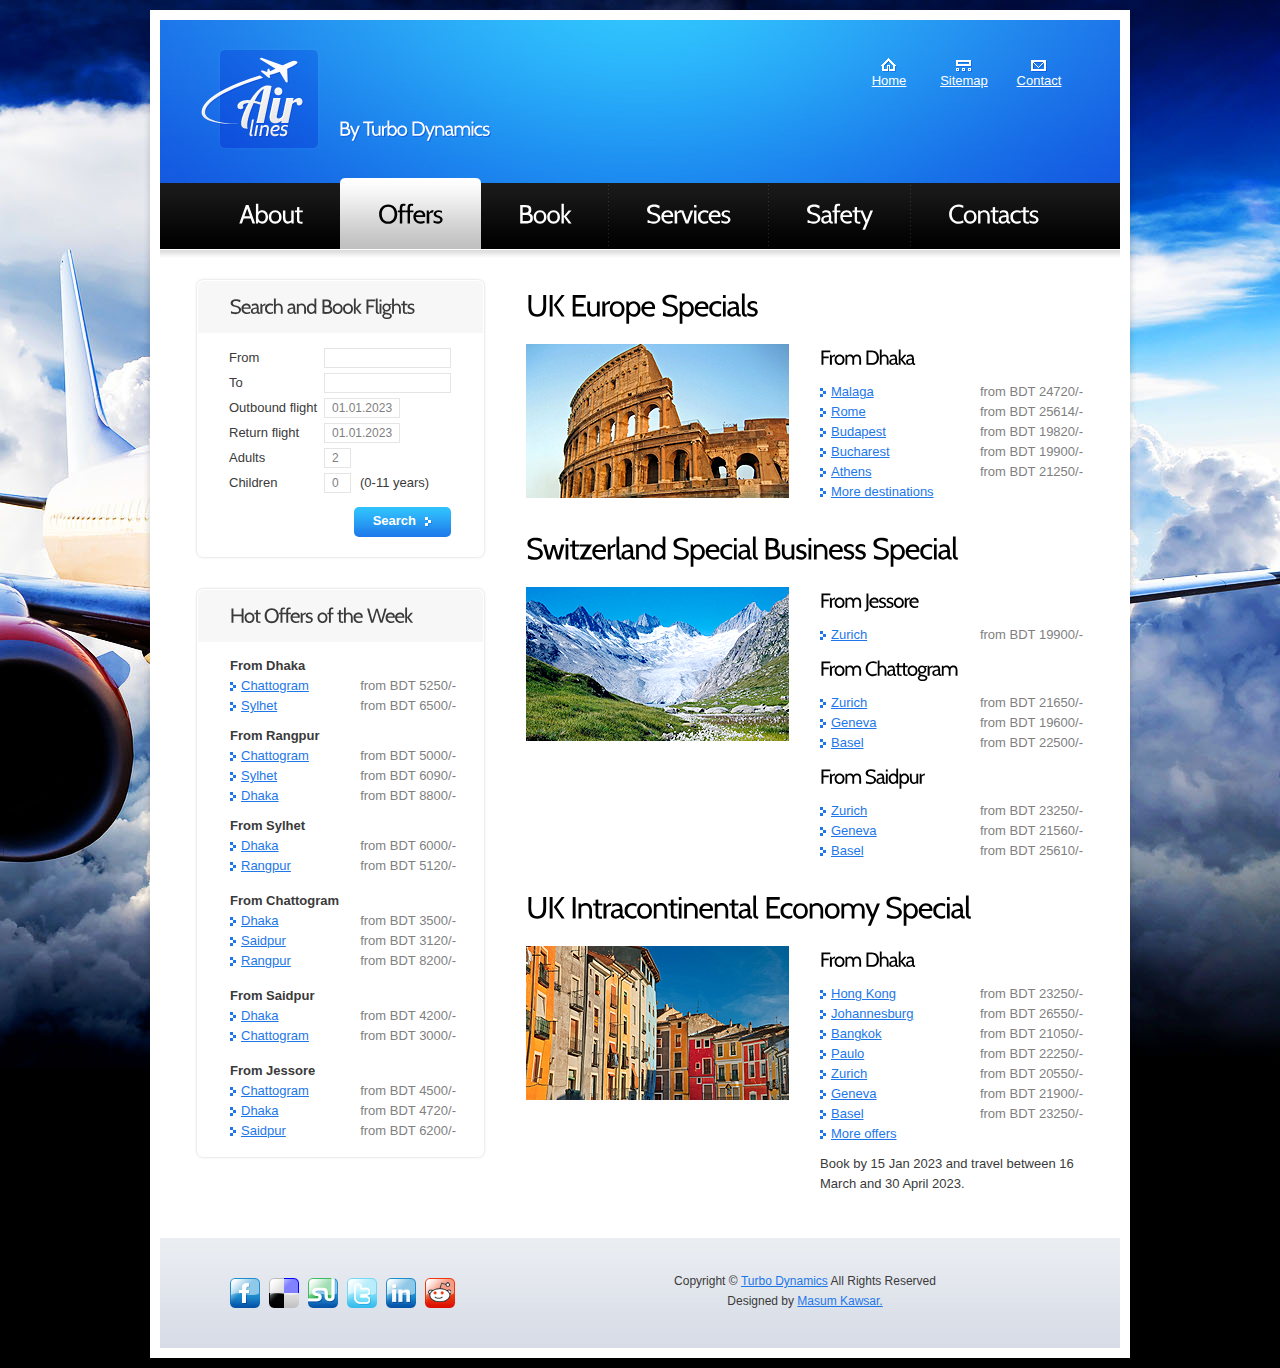
<file: offers.html>
<!DOCTYPE html>
<html lang="en">
<head>
<title>AirLines | Offers</title>
<meta charset="utf-8">
<link rel="stylesheet" href="css/reset.css" type="text/css" media="all">
<link rel="stylesheet" href="css/layout.css" type="text/css" media="all">
<link rel="stylesheet" href="css/style.css" type="text/css" media="all">
<script type="text/javascript" src="js/jquery-1.5.2.js" ></script>
<script type="text/javascript" src="js/cufon-yui.js"></script>
<script type="text/javascript" src="js/cufon-replace.js"></script>
<script type="text/javascript" src="js/Cabin_400.font.js"></script>
<script type="text/javascript" src="js/tabs.js"></script>
<script type="text/javascript" src="js/jquery.jqtransform.js" ></script>
<script type="text/javascript" src="js/jquery.nivo.slider.pack.js"></script>
<script type="text/javascript" src="js/atooltip.jquery.js"></script>
<script type="text/javascript" src="js/script.js"></script>
<!--[if lt IE 9]>
<script type="text/javascript" src="js/html5.js"></script>
<style type="text/css">.main, .tabs ul.nav a, .content, .button1, .box1, .top { behavior:url("../js/PIE.htc")}</style>
<![endif]-->
</head>
<body id="page2">
<div class="main">
  <!--header -->
  <header>
    <div class="wrapper">
      <h1><a href="index.html" id="logo">AirLines</a></h1>
      <span id="slogan">By Turbo Dynamics</span>
      <nav id="top_nav">
        <ul>
          <li><a href="index.html" class="nav1">Home</a></li>
          <li><a href="https://goo.gl/maps/fwwJhftW8qGgk3Sg9" target="_blank" class="nav2" href="">Sitemap</a></li>
          <li><a href="contacts.html" class="nav3">Contact</a></li>
        </ul>
      </nav>
    </div>
    <nav>
      <ul id="menu">
        <li><a href="index.html"><span><span>About</span></span></a></li>
        <li id="menu_active"><a href="offers.html"><span><span>Offers</span></span></a></li>
        <li><a href="book.html"><span><span>Book</span></span></a></li>
        <li><a href="services.html"><span><span>Services</span></span></a></li>
        <li><a href="safety.html"><span><span>Safety</span></span></a></li>
        <li class="end"><a href="contacts.html"><span><span>Contacts</span></span></a></li>
      </ul>
    </nav>
  </header>
  <!-- / header -->
  <!--content -->
  <section id="content">
    <div class="wrapper pad1">
      <article class="col1">
        <div class="pad_bot3">
          <div class="box1">
            <h2 class="top">Search and Book Flights</h2>
            <form id="form_4" action="#" method="post">
              <div>
                <div class="row"> <span class="left">From</span>
                  <input type="text" class="input">
                </div>
                <div class="row"> <span class="left">To</span>
                  <input type="text" class="input">
                </div>
                <div class="row"> <span class="left">Outbound flight</span>
                  <input type="text" class="input1" value="01.01.2023"  onblur="if(this.value=='') this.value='01.01.2023'" onFocus="if(this.value =='01.01.2023' ) this.value=''">
                </div>
                <div class="row"> <span class="left">Return flight</span>
                  <input type="text" class="input1" value="01.01.2023"  onblur="if(this.value=='') this.value='01.01.2023'" onFocus="if(this.value =='01.01.2023' ) this.value=''">
                </div>
                <div class="row"> <span class="left">Adults</span>
                  <input type="text" class="input2" value="2"  onblur="if(this.value=='') this.value='2'" onFocus="if(this.value =='2' ) this.value=''">
                </div>
                <div class="row"> <span class="left">Children</span>
                  <input type="text" class="input2" value="0"  onblur="if(this.value=='') this.value='0'" onFocus="if(this.value =='0' ) this.value=''">
                  <span class="pad_left1">(0-11 years)</span> </div>
                <div class="wrapper"> <span class="right relative"><a href="#" class="button1"><strong>Search</strong></a></span> </div>
              </div>
            </form>
          </div>
        </div>
        <div class="box1">
          <h2 class="top">Hot Offers of the Week</h2>
          <div class="pad"> <strong>From Dhaka</strong><br>
            <ul class="pad_bot1 list1">
              <li> <span class="right color1">from BDT 5250/-</span> <a href="book2.html">Chattogram</a> </li>
               <li> <span class="right color1">from BDT 6500/-</span> <a href="book2.html">Sylhet</a> </li>
            </ul>
            <strong>From Rangpur</strong><br>
            <ul class="pad_bot1 list1">
              <li> <span class="right color1">from BDT 5000/-</span> <a href="book2.html">Chattogram</a> </li>
              <li> <span class="right color1">from BDT 6090/-</span> <a href="book2.html">Sylhet</a> </li>
              <li> <span class="right color1">from BDT 8800/-</span> <a href="book2.html">Dhaka</a> </li>
            </ul>
            <strong>From Sylhet</strong><br>
            <ul class="pad_bot2 list1">
              <li> <span class="right color1">from BDT 6000/-</span> <a href="book2.html">Dhaka</a> </li>
              <li> <span class="right color1">from BDT 5120/-</span> <a href="book2.html">Rangpur</a> </li>
            </ul>
            <strong>From Chattogram</strong><br>
            <ul class="pad_bot2 list1">
              <li> <span class="right color1">from BDT 3500/-</span> <a href="book2.html">Dhaka</a> </li>
              <li> <span class="right color1">from BDT 3120/-</span> <a href="book2.html">Saidpur</a> </li>
              <li> <span class="right color1">from BDT 8200/-</span> <a href="book2.html">Rangpur</a> </li>
            </ul>
            <strong>From Saidpur</strong><br>
            <ul class="pad_bot2 list1">
              <li> <span class="right color1">from BDT 4200/-</span> <a href="book2.html">Dhaka</a> </li>
              <li> <span class="right color1">from BDT 3000/-</span> <a href="book2.html">Chattogram</a> </li>
            </ul>
            <strong>From Jessore</strong><br>
            <ul class="pad_bot2 list1">
              <li> <span class="right color1">from BDT 4500/-</span> <a href="book2.html">Chattogram</a> </li>
              <li> <span class="right color1">from BDT 4720/-</span> <a href="book2.html">Dhaka</a> </li>
              <li> <span class="right color1">from BDT 6200/-</span> <a href="book2.html">Saidpur</a> </li>
            </ul>
          </div>
        </div>
      </article>
      <article class="col2">
        <h3 class="pad_top1">UK Europe Specials</h3>
        <div class="wrapper pad_bot3">
          <figure class="left marg_right1"><img src="images/page2_img1.jpg" alt=""></figure>
          <div class="cols">
            <h4>From Dhaka</h4>
            <ul class="list1">
              <li> <span class="color1 right">from BDT 24720/-</span> <a href="book2.html">Malaga</a> </li>
              <li> <span class="color1 right">from BDT 25614/-</span> <a href="book2.html">Rome</a> </li>
              <li> <span class="color1 right">from BDT 19820/-</span> <a href="book2.html">Budapest</a> </li>
              <li> <span class="color1 right">from BDT 19900/-</span> <a href="book2.html">Bucharest</a> </li>
              <li> <span class="color1 right">from BDT 21250/-</span> <a href="book2.html">Athens</a> </li>
              <li> <a href="#">More destinations</a> </li>
            </ul>
          </div>
        </div>
        <h3>Switzerland Special Business Special</h3>
        <div class="wrapper pad_bot3">
          <figure class="left marg_right1"><img src="images/page2_img2.jpg" alt=""></figure>
          <div class="cols">
            <h4>From Jessore</h4>
            <ul class="list1 pad_bot1">
              <li> <span class="color1 right">from BDT 19900/-</span> <a href="book2.html">Zurich</a> </li>
            </ul>
            <h4>From Chattogram</h4>
            <ul class="list1 pad_bot1">
              <li> <span class="color1 right">from BDT 21650/-</span> <a href="book2.html">Zurich</a> </li>
              <li> <span class="color1 right">from BDT 19600/-</span> <a href="book2.html">Geneva</a> </li>
              <li> <span class="color1 right">from BDT 22500/-</span> <a href="book2.html">Basel</a> </li>
            </ul>
            <h4>From Saidpur</h4>
            <ul class="list1">
              <li> <span class="color1 right">from BDT 23250/-</span> <a href="book2.html">Zurich</a> </li>
              <li> <span class="color1 right">from BDT 21560/-</span> <a href="book2.html">Geneva</a> </li>
              <li> <span class="color1 right">from BDT 25610/-</span> <a href="book2.html">Basel</a> </li>
            </ul>
          </div>
        </div>
        <h3>UK Intracontinental Economy Special</h3>
        <div class="wrapper">
          <figure class="left marg_right1"><img src="images/page2_img3.jpg" alt=""></figure>
          <div class="cols">
            <h4>From Dhaka</h4>
            <ul class="list1 pad_bot1">
              <li> <span class="color1 right">from BDT 23250/-</span> <a href="book2.html">Hong Kong</a> </li>
              <li> <span class="color1 right">from BDT 26550/-</span> <a href="book2.html">Johannesburg</a> </li>
              <li> <span class="color1 right">from BDT 21050/-</span> <a href="book2.html">Bangkok</a> </li>
              <li> <span class="color1 right">from BDT 22250/-</span> <a href="book2.html">Paulo</a> </li>
              <li> <span class="color1 right">from BDT 20550/-</span> <a href="book2.html">Zurich</a> </li>
              <li> <span class="color1 right">from BDT 21900/-</span> <a href="book2.html">Geneva</a> </li>
              <li> <span class="color1 right">from BDT 23250/-</span> <a href="book2.html">Basel</a> </li>
              <li> <a href="#">More offers</a> </li>
            </ul>
            Book by 15 Jan 2023 and travel between 16 March and 30 April 2023. </div>
        </div>
      </article>
    </div>
  </section>
  <!--content end-->
  <!--footer -->
  <footer>
    <div class="wrapper">
      <ul id="icons">
        <li><a href="#" class="normaltip"><img src="images/icon1.jpg" alt=""></a></li>
        <li><a href="#" class="normaltip"><img src="images/icon2.jpg" alt=""></a></li>
        <li><a href="#" class="normaltip"><img src="images/icon3.jpg" alt=""></a></li>
        <li><a href="#" class="normaltip"><img src="images/icon4.jpg" alt=""></a></li>
        <li><a href="#" class="normaltip"><img src="images/icon5.jpg" alt=""></a></li>
        <li><a href="#" class="normaltip"><img src="images/icon6.jpg" alt=""></a></li>
      </ul>
      <div class="links">Copyright &copy; <a href="#">Turbo Dynamics</a> All Rights Reserved<br>
         Designed by <a href="https://www.facebook.com/mkpavel99" target="_blank" href="">Masum Kawsar.</a></div>
    </div>
  </footer>
  <!--footer end-->
</div>
<script type="text/javascript">Cufon.now();</script>
<script type="text/javascript">
jQuery(document).ready(function ($) {
    $('#form_4').jqTransform({
        imgPath: 'jqtransformplugin/img/'
    });
});
</script>
</body>
</html>
</file>
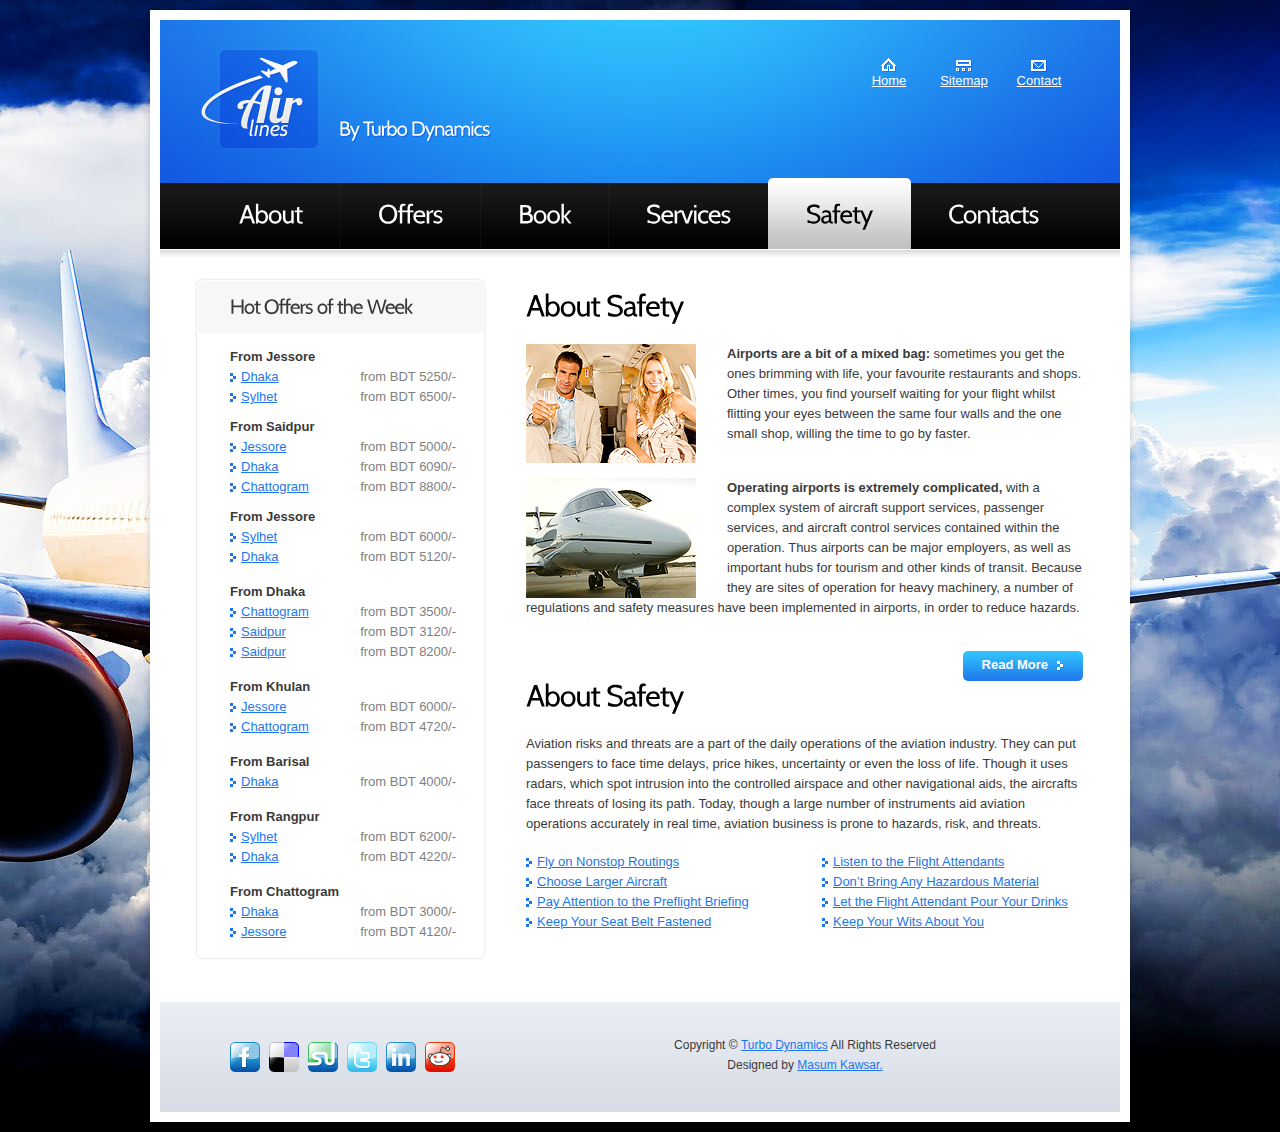
<file: safety.html>
<!DOCTYPE html>
<html lang="en">
<head>
<title>AirLines | Safety</title>
<meta charset="utf-8">
<link rel="stylesheet" href="css/reset.css" type="text/css" media="all">
<link rel="stylesheet" href="css/layout.css" type="text/css" media="all">
<link rel="stylesheet" href="css/style.css" type="text/css" media="all">
<script type="text/javascript" src="js/jquery-1.5.2.js" ></script>
<script type="text/javascript" src="js/cufon-yui.js"></script>
<script type="text/javascript" src="js/cufon-replace.js"></script>
<script type="text/javascript" src="js/Cabin_400.font.js"></script>
<script type="text/javascript" src="js/tabs.js"></script>
<script type="text/javascript" src="js/jquery.jqtransform.js" ></script>
<script type="text/javascript" src="js/jquery.nivo.slider.pack.js"></script>
<script type="text/javascript" src="js/atooltip.jquery.js"></script>
<script type="text/javascript" src="js/script.js"></script>
<!--[if lt IE 9]>
<script type="text/javascript" src="js/html5.js"></script>
<style type="text/css">.main, .tabs ul.nav a, .content, .button1, .box1, .top { behavior:url("../js/PIE.htc")}</style>
<![endif]-->
</head>
<body id="page5">
<div class="main">
  <!--header -->
  <header>
    <div class="wrapper">
      <h1><a href="index.html" id="logo">AirLines</a></h1>
      <span id="slogan">By Turbo Dynamics</span>
      <nav id="top_nav">
        <ul>
          <li><a href="index.html" class="nav1">Home</a></li>
          <li><a href="https://goo.gl/maps/fwwJhftW8qGgk3Sg9" target="_blank" class="nav2" href="">Sitemap</a></li>
          <li><a href="contacts.html" class="nav3">Contact</a></li>
        </ul>
      </nav>
    </div>
    <nav>
      <ul id="menu">
        <li><a href="index.html"><span><span>About</span></span></a></li>
        <li><a href="offers.html"><span><span>Offers</span></span></a></li>
        <li><a href="book.html"><span><span>Book</span></span></a></li>
        <li><a href="services.html"><span><span>Services</span></span></a></li>
        <li id="menu_active"><a href="safety.html"><span><span>Safety</span></span></a></li>
        <li class="end"><a href="contacts.html"><span><span>Contacts</span></span></a></li>
      </ul>
    </nav>
  </header>
  <!-- / header -->
  <!--content -->
  <section id="content">
    <div class="wrapper pad1">
      <article class="col1">
        <div class="box1">
          <h2 class="top">Hot Offers of the Week</h2>
          <div class="pad"> <strong>From Jessore</strong><br>
            <ul class="pad_bot1 list1">
              <li> <span class="right color1">from BDT 5250/-</span> <a href="book2.html">Dhaka</a> </li>
               <li> <span class="right color1">from BDT 6500/-</span> <a href="book2.html">Sylhet</a> </li>
            </ul>
            <strong>From Saidpur</strong><br>
            <ul class="pad_bot1 list1">
              <li> <span class="right color1">from BDT 5000/-</span> <a href="book2.html">Jessore </a> </li>
              <li> <span class="right color1">from BDT 6090/-</span> <a href="book2.html">Dhaka</a> </li>
              <li> <span class="right color1">from BDT 8800/-</span> <a href="book2.html">Chattogram</a> </li>
            </ul>
            <strong>From Jessore</strong><br>
            <ul class="pad_bot2 list1">
              <li> <span class="right color1">from BDT 6000/-</span> <a href="book2.html">Sylhet</a> </li>
              <li> <span class="right color1">from BDT 5120/-</span> <a href="book2.html">Dhaka</a> </li>
            </ul>
            <strong>From Dhaka</strong><br>
            <ul class="pad_bot2 list1">
              <li> <span class="right color1">from BDT 3500/-</span> <a href="book2.html">Chattogram</a> </li>
              <li> <span class="right color1">from BDT 3120/-</span> <a href="book2.html">Saidpur</a> </li>
              <li> <span class="right color1">from BDT 8200/-</span> <a href="book2.html">Saidpur</a> </li>
            </ul>
            <strong>From Khulan</strong><br>
            <ul class="pad_bot2 list1">
              <li> <span class="right color1">from BDT 6000/-</span> <a href="book2.html">Jessore</a> </li>
              <li> <span class="right color1">from BDT 4720/-</span> <a href="book2.html">Chattogram</a> </li>
            </ul>
            <strong>From Barisal</strong><br>
            <ul class="pad_bot2 list1">
              <li> <span class="right color1">from BDT 4000/-</span> <a href="book2.html">Dhaka</a> </li>
            </ul>
            <strong>From Rangpur</strong><br>
            <ul class="pad_bot2 list1">
              <li> <span class="right color1">from BDT 6200/-</span> <a href="book2.html">Sylhet</a> </li>
              <li> <span class="right color1">from BDT 4220/-</span> <a href="book2.html">Dhaka</a> </li>
            </ul>
             <strong>From Chattogram</strong><br>
            <ul class="pad_bot2 list1">
              <li> <span class="right color1">from BDT 3000/-</span> <a href="book2.html">Dhaka</a> </li>
              <li> <span class="right color1">from BDT 4120/-</span> <a href="book2.html">Jessore </a> </li>
            </ul>
          </div>
        </div>
      </article>
      <article class="col2">
        <h3 class="pad_top1">About Safety</h3>
        <div class="wrapper pad_bot2">
          <figure class="left marg_right1"><img src="images/page5_img1.jpg" alt=""></figure>
          <p><strong>Airports are a bit of a mixed bag:</strong> sometimes you get the ones brimming with life, your favourite restaurants and shops. Other times, you find yourself waiting for your flight whilst flitting your eyes between the same four walls and the one small shop, willing the time to go by faster.</p>
        </div>
        <div class="wrapper pad_bot2">
          <figure class="left marg_right1"><img src="images/page5_img2.jpg" alt=""></figure>
          <p><strong>Operating airports is extremely complicated,</strong> with a complex system of aircraft support services, passenger services, and aircraft control services contained within the operation. Thus airports can be major employers, as well as important hubs for tourism and other kinds of transit. Because they are sites of operation for heavy machinery, a number of regulations and safety measures have been implemented in airports, in order to reduce hazards.</p>
        </div>
        <div class="wrapper"> <a href="#" class="button1 right"><strong>Read More</strong></a> </div>
        <h3>About Safety</h3>
        <p>Aviation risks and threats are a part of the daily operations of the aviation industry. They can put passengers to face time delays, price hikes, uncertainty or even the loss of life. Though it uses radars, which spot intrusion into the controlled airspace and other navigational aids, the aircrafts face threats of losing its path. Today, though a large number of instruments aid aviation operations accurately in real time, aviation business is prone to hazards, risk, and threats.</p>
        <div class="wrapper">
          <div class="cols">
            <ul class="list1">
              <li><a href="#">Fly on Nonstop Routings</a></li>
              <li><a href="#">Choose Larger Aircraft</a></li>
              <li><a href="#">Pay Attention to the Preflight Briefing</a></li>
              <li><a href="#">Keep Your Seat Belt Fastened</a></li>
            </ul>
          </div>
          <div class="cols pad_left1">
            <ul class="list1">
              <li><a href="#">Listen to the Flight Attendants</a></li>
              <li><a href="#">Don’t Bring Any Hazardous Material</a></li>
              <li><a href="#">Let the Flight Attendant Pour Your Drinks</a></li>
              <li><a href="#">Keep Your Wits About You</a></li>
            </ul>
          </div>
        </div>
      </article>
    </div>
  </section>
  <!--content end-->
  <!--footer -->
  <footer>
    <div class="wrapper">
      <ul id="icons">
        <li><a href="#" class="normaltip"><img src="images/icon1.jpg" alt=""></a></li>
        <li><a href="#" class="normaltip"><img src="images/icon2.jpg" alt=""></a></li>
        <li><a href="#" class="normaltip"><img src="images/icon3.jpg" alt=""></a></li>
        <li><a href="#" class="normaltip"><img src="images/icon4.jpg" alt=""></a></li>
        <li><a href="#" class="normaltip"><img src="images/icon5.jpg" alt=""></a></li>
        <li><a href="#" class="normaltip"><img src="images/icon6.jpg" alt=""></a></li>
      </ul>
      <div class="links">Copyright &copy; <a href="#">Turbo Dynamics</a> All Rights Reserved<br>
         Designed by <a href="https://www.facebook.com/mkpavel99" target="_blank" href="">Masum Kawsar.</a></div>
    </div>
  </footer>
  <!--footer end-->
</div>
<script type="text/javascript">Cufon.now();</script>
</body>
</html>
</file>
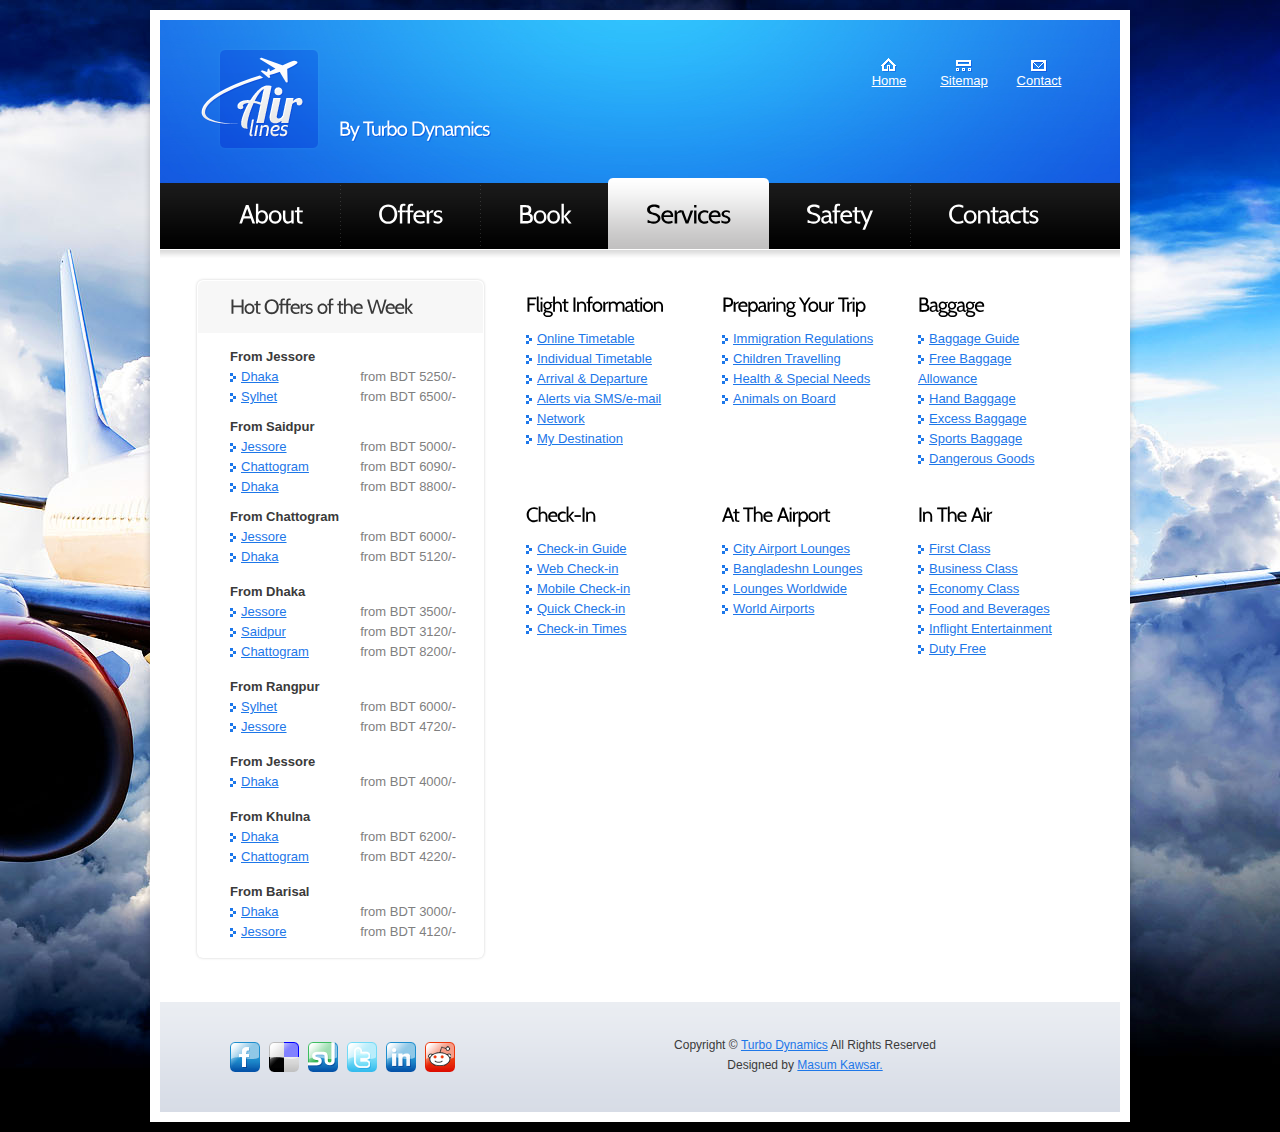
<file: services.html>
<!DOCTYPE html>
<html lang="en">
<head>
<title>AirLines | Services</title>
<meta charset="utf-8">
<link rel="stylesheet" href="css/reset.css" type="text/css" media="all">
<link rel="stylesheet" href="css/layout.css" type="text/css" media="all">
<link rel="stylesheet" href="css/style.css" type="text/css" media="all">
<script type="text/javascript" src="js/jquery-1.5.2.js" ></script>
<script type="text/javascript" src="js/cufon-yui.js"></script>
<script type="text/javascript" src="js/cufon-replace.js"></script>
<script type="text/javascript" src="js/Cabin_400.font.js"></script>
<script type="text/javascript" src="js/tabs.js"></script>
<script type="text/javascript" src="js/jquery.jqtransform.js" ></script>
<script type="text/javascript" src="js/jquery.nivo.slider.pack.js"></script>
<script type="text/javascript" src="js/atooltip.jquery.js"></script>
<script type="text/javascript" src="js/script.js"></script>
<!--[if lt IE 9]>
<script type="text/javascript" src="js/html5.js"></script>
<style type="text/css">.main, .tabs ul.nav a, .content, .button1, .box1, .top { behavior:url("../js/PIE.htc")}</style>
<![endif]-->
</head>
<body id="page4">
<div class="main">
  <!--header -->
  <header>
    <div class="wrapper">
      <h1><a href="index.html" id="logo">AirLines</a></h1>
      <span id="slogan">By Turbo Dynamics</span>
      <nav id="top_nav">
        <ul>
          <li><a href="index.html" class="nav1">Home</a></li>
          <li><a href="https://goo.gl/maps/fwwJhftW8qGgk3Sg9" target="_blank" class="nav2" href="">Sitemap</a></li>
          <li><a href="contacts.html" class="nav3">Contact</a></li>
        </ul>
      </nav>
    </div>
    <nav>
      <ul id="menu">
        <li><a href="index.html"><span><span>About</span></span></a></li>
        <li><a href="offers.html"><span><span>Offers</span></span></a></li>
        <li><a href="book.html"><span><span>Book</span></span></a></li>
        <li id="menu_active"><a href="services.html"><span><span>Services</span></span></a></li>
        <li><a href="safety.html"><span><span>Safety</span></span></a></li>
        <li class="end"><a href="contacts.html"><span><span>Contacts</span></span></a></li>
      </ul>
    </nav>
  </header>
  <!-- / header -->
  <!--content -->
  <section id="content">
    <div class="wrapper pad1">
      <article class="col1">
        <div class="box1">
          <h2 class="top">Hot Offers of the Week</h2>
          <div class="pad"> <strong>From Jessore</strong><br>
            <ul class="pad_bot1 list1">
              <li> <span class="right color1">from BDT 5250/-</span> <a href="book2.html">Dhaka</a> </li>
               <li> <span class="right color1">from BDT 6500/-</span> <a href="book2.html">Sylhet</a> </li>
            </ul>
            <strong>From Saidpur</strong><br>
            <ul class="pad_bot1 list1">
              <li> <span class="right color1">from BDT 5000/-</span> <a href="book2.html">Jessore</a> </li>
              <li> <span class="right color1">from BDT 6090/-</span> <a href="book2.html">Chattogram</a> </li>
              <li> <span class="right color1">from BDT 8800/-</span> <a href="book2.html">Dhaka</a> </li>
            </ul>
            <strong>From Chattogram</strong><br>
            <ul class="pad_bot2 list1">
              <li> <span class="right color1">from BDT 6000/-</span> <a href="book2.html">Jessore </a> </li>
              <li> <span class="right color1">from BDT 5120/-</span> <a href="book2.html">Dhaka</a> </li>
            </ul>
            <strong>From Dhaka</strong><br>
            <ul class="pad_bot2 list1">
              <li> <span class="right color1">from BDT 3500/-</span> <a href="book2.html">Jessore </a> </li>
              <li> <span class="right color1">from BDT 3120/-</span> <a href="book2.html">Saidpur</a> </li>
              <li> <span class="right color1">from BDT 8200/-</span> <a href="book2.html">Chattogram</a> </li>
            </ul>
            <strong>From Rangpur</strong><br>
            <ul class="pad_bot2 list1">
              <li> <span class="right color1">from BDT 6000/-</span> <a href="book2.html">Sylhet</a> </li>
              <li> <span class="right color1">from BDT 4720/-</span> <a href="book2.html">Jessore </a> </li>
            </ul>
            <strong>From Jessore</strong><br>
            <ul class="pad_bot2 list1">
              <li> <span class="right color1">from BDT 4000/-</span> <a href="book2.html">Dhaka</a> </li>
            </ul>
            <strong>From Khulna</strong><br>
            <ul class="pad_bot2 list1">
              <li> <span class="right color1">from BDT 6200/-</span> <a href="book2.html">Dhaka</a> </li>
              <li> <span class="right color1">from BDT 4220/-</span> <a href="book2.html">Chattogram</a> </li>
            </ul>
             <strong>From Barisal</strong><br>
            <ul class="pad_bot2 list1">
              <li> <span class="right color1">from BDT 3000/-</span> <a href="book2.html">Dhaka</a> </li>
              <li> <span class="right color1">from BDT 4120/-</span> <a href="book2.html">Jessore</a> </li>
            </ul>
          </div>
        </div>
      </article>
      <article class="col2">
        <div class="wrapper pad_top1 pad_bot3">
          <div class="cols marg_right1">
            <h4>Flight Information</h4>
            <ul class="list1">
              <li><a href="#">Online Timetable</a></li>
              <li><a href="#">Individual Timetable</a></li>
              <li><a href="#">Arrival &amp; Departure</a></li>
              <li><a href="#">Alerts via SMS/e-mail</a></li>
              <li><a href="#">Network</a></li>
              <li><a href="#">My Destination</a></li>
            </ul>
          </div>
          <div class="cols marg_right1">
            <h4>Preparing Your Trip</h4>
            <ul class="list1">
              <li><a href="#">Immigration Regulations</a></li>
              <li><a href="#">Children Travelling</a></li>
              <li><a href="#">Health &amp; Special Needs</a></li>
              <li><a href="#">Animals on Board</a></li>
            </ul>
          </div>
          <div class="cols">
            <h4>Baggage</h4>
            <ul class="list1">
              <li><a href="#">Baggage Guide</a></li>
              <li><a href="#">Free Baggage Allowance</a></li>
              <li><a href="#">Hand Baggage</a></li>
              <li><a href="#">Excess Baggage</a></li>
              <li><a href="#">Sports Baggage</a></li>
              <li><a href="#">Dangerous Goods</a></li>
            </ul>
          </div>
        </div>
        <div class="wrapper">
          <div class="cols marg_right1">
            <h4>Check-In</h4>
            <ul class="list1">
              <li><a href="#">Check-in Guide</a></li>
              <li><a href="#">Web Check-in</a></li>
              <li><a href="#">Mobile Check-in</a></li>
              <li><a href="#">Quick Check-in</a></li>
              <li><a href="#">Check-in Times</a></li>
            </ul>
          </div>
          <div class="cols marg_right1">
            <h4>At The Airport</h4>
            <ul class="list1">
              <li><a href="#">City Airport Lounges</a></li>
              <li><a href="#">Bangladeshn Lounges</a></li>
              <li><a href="#">Lounges Worldwide</a></li>
              <li><a href="#">World Airports</a></li>
            </ul>
          </div>
          <div class="cols">
            <h4>In The Air</h4>
            <ul class="list1">
              <li><a href="#">First Class</a></li>
              <li><a href="#">Business Class</a></li>
              <li><a href="#">Economy Class</a></li>
              <li><a href="#">Food and Beverages</a></li>
              <li><a href="#">Inflight Entertainment</a></li>
              <li><a href="#">Duty Free</a></li>
            </ul>
          </div>
        </div>
      </article>
    </div>
  </section>
  <!--content end-->
  <!--footer -->
  <footer>
    <div class="wrapper">
      <ul id="icons">
        <li><a href="#" class="normaltip"><img src="images/icon1.jpg" alt=""></a></li>
        <li><a href="#" class="normaltip"><img src="images/icon2.jpg" alt=""></a></li>
        <li><a href="#" class="normaltip"><img src="images/icon3.jpg" alt=""></a></li>
        <li><a href="#" class="normaltip"><img src="images/icon4.jpg" alt=""></a></li>
        <li><a href="#" class="normaltip"><img src="images/icon5.jpg" alt=""></a></li>
        <li><a href="#" class="normaltip"><img src="images/icon6.jpg" alt=""></a></li>
      </ul>
      <div class="links">Copyright &copy; <a href="#">Turbo Dynamics</a> All Rights Reserved<br>
        Designed by <a href="https://www.facebook.com/mkpavel99" target="_blank" href="">Masum Kawsar.</a></div>
    </div>
  </footer>
  <!--footer end-->
</div>
<script type="text/javascript">Cufon.now();</script>
</body>
</html>
</file>
<file: css/layout.css>
.col1, .col2, .col3, .cols {
	float:left
}
.col1 {
	padding-left:37px;
	width:287px
}
.col2 {
	padding-left:42px;
	width:557px
}
.cols {
	width:263px
}
/* index.html */
/* index-1.html */
/* index-2.html */
/* index-3.html */
#page4 .cols {
	width:155px
}
#page4 .marg_right1 {
	margin-right:41px
}
/* index-4.html */
#page5 .cols {
	width:256px
}
#page5 .pad_left1 {
	padding-left:40px
}
/* index-5.html */
#page6 .cols {
	width:68px
}
#page6 .col2 {
	width:560px
}
/* index-6.html */
</file>
<file: css/style.css>
/* Getting the new tags to behave */
article, aside, audio, canvas, command, datalist, details, embed, figcaption, figure, footer, header, hgroup, keygen, meter, nav, output, progress, section, source, video {
	display:block
}
mark, rp, rt, ruby, summary, time {
	display:inline
}
/* Left & Right alignment */
.left {
	float:left
}
.right {
	float:right
}
.wrapper {
	width:100%;
	overflow:hidden
}
.relative {
	position:relative
}
* +html .relative {
	position:static
}
/* Global properties */
body {
	background:url(../images/bg_img.jpg) top center no-repeat #000;
	border:0;
	font:13px Arial, Helvetica, sans-serif;
	color:#3a3a3a;
	line-height:20px;
	min-width:980px;
	padding:10px 0
}
.ic, .ic a {
	border:0;
	float:right;
	background:#fff;
	color:#f00;
	width:50%;
	line-height:10px;
	font-size:10px;
	margin:-220% 0 0 0;
	overflow:hidden;
	padding:0
}
.css3 {
	border-radius:8px;
	-moz-border-radius:8px;
	-webkit-border-radius:8px;
	box-shadow:0 0 4px rgba(0, 0, 0, .4);
	-moz-box-shadow:0 0 4px rgba(0, 0, 0, .4);
	-webkit-box-shadow:0 0 4px rgba(0, 0, 0, .4);
	position:relative
}
/* Global Structure */
.main {
	margin:0 auto;
	width:960px;
	padding:10px;
	background:#fff;
	box-shadow:0 0 7px rgba(0, 0, 0, .2);
	-moz-box-shadow:0 0 7px rgba(0, 0, 0, .2);
	-webkit-box-shadow:0 0 7px rgba(0, 0, 0, .2);
	position:relative
}
/* main layout */
a {
	color:#1d77e9;
	text-decoration:underline;
	outline:none
}
a:hover {
	text-decoration:none
}
h1 {
	padding:27px 0 0 41px;
	float:left
}
h2 {
	font-size:20px;
	line-height:1.2em;
	padding:12px 32px 16px 32px;
	margin-bottom:14px;
	background:#f7f7f7;
	position:relative;
	letter-spacing:-1px
}
h2.top {
	border-radius:6px 6px 0 0;
	-moz-border-radius:6px 6px 0 0;
	-webkit-border-radius:6px 6px 0 0
}
h3 {
	font-size:30px;
	color:#000;
	line-height:1.2em;
	margin-top:-4px;
	letter-spacing:-1px;
	padding:0 0 21px 0
}
h3 span {
	font-size:20px;
	color:#767676;
	line-height:1.2em;
	display:block;
	margin-top:-5px
}
h4 {
	font-size:20px;
	color:#000;
	line-height:1.2em;
	padding:0 0 14px 0;
	letter-spacing:-1px
}
p {
	padding-bottom:18px
}
/* header */
header {
	height:230px;
	width:100%;
	overflow:hidden;
	background:url(../images/bg_top.jpg) 0 0 no-repeat
}
#logo {
	display:block;
	background:url(../images/logo.png) 0 0 no-repeat;
	width:120px;
	height:104px;
	text-indent:-9999px
}
#slogan {
	font-size:20px;
	line-height:1.2em;
	color:#fff;
	float:left;
	padding:95px 0 0 18px;
	letter-spacing:-1px
}
#top_nav {
	float:right;
	padding:38px 56px 0 0
}
#top_nav li {
	float:left;
	padding-left:25px;
	width:50px;
	text-align:center
}
#top_nav li a {
	display:inline-block;
	padding-top:13px;
	color:#fff
}
.nav1 {
	background:url(../images/img_top1.gif) center 0 no-repeat
}
.nav2 {
	background:url(../images/img_top2.gif) center 0 no-repeat
}
.nav3 {
	background:url(../images/img_top3.gif) center 0 no-repeat
}
#menu {
	padding:27px 0 0 42px
}
#menu li {
	float:left;
	margin-left:-1px;
	background:url(../images/menu_line.gif) bottom right no-repeat
}
#menu .end {
	background:none
}
#menu li a {
	display:block;
	height:71px;
	font-size:26px;
	line-height:71px;
	color:#fff;
	text-decoration:none;
	letter-spacing:-1px
}
#menu li a span {
	display:block
}
#menu li a span span {
	padding:0 32px;
	margin:0 6px
}
#menu li a:hover, #menu #menu_active a {
	background:url(../images/menu_left.png) top left no-repeat;
	color:#000
}
#menu li a:hover span, #menu #menu_active a span {
	background:url(../images/menu_right.png) top right no-repeat
}
#menu li a:hover span span, #menu #menu_active a span span {
	background:url(../images/menu_bg.gif) top repeat-x
}
/* content */
#content {
	width:100%;
	overflow:hidden;
	padding-bottom:14px
}
.for_banners {
	background:url(../images/bg_top_img.jpg) 0 0 no-repeat;
	width:100%;
	height:342px;
	padding-top:30px
}
.pad1 {
	padding:30px 0;
	background:url(../images/bg_top2.jpg) 0 0 no-repeat
}
#page1 .pad1 {
	background:none
}
.pad {
	padding:0 27px 0 32px
}
.pad_bot1 {
	padding-bottom:10px
}
.pad_bot2 {
	padding-bottom:15px
}
.pad_bot3 {
	padding-bottom:32px
}
.pad_left1 {
	padding-left:31px
}
.pad_top1 {
	padding-top:11px
}
.marg_right1 {
	margin-right:31px
}
/* tabs begin */
.tabs {
	position:relative
}
.tabs ul.nav {
	position:absolute;
	top:0
}
.tabs ul.nav li {
	float:left;
	padding-right:1px;
	width:95px
}
.tabs ul.nav .end {
	padding-right:0
}
.tabs ul.nav li a {
	color:#fff;
	text-align:center;
	display:block;
	background:url(../images/tabs.gif) 0 0 repeat-x #30c1fd;
	line-height:42px;
	text-decoration:none;
	border-radius:6px 6px 0 0;
	-moz-border-radius:6px 6px 0 0;
	-webkit-border-radius:6px 6px 0 0;
	box-shadow:0 0 3px #d0d0d0;
	-moz-box-shadow:0 0 3px #d0d0d0;
	-webkit-box-shadow:0 0 3px #d0d0d0;
	position:relative;
	overflow:hidden
}
.tabs ul.nav li a:hover, .tabs ul.nav .selected a {
	color:#000;
	background:url(../images/tabs_active.gif) top repeat-x #e7e6e6
}
.tabs .content {
	background:#fff;
	border-radius:0 0 6px 6px;
	-moz-border-radius:0 0 6px 6px;
	-webkit-border-radius:0 0 6px 6px;
	box-shadow:0 0 3px #d0d0d0;
	-moz-box-shadow:0 0 3px #d0d0d0;
	-webkit-box-shadow:0 0 3px #d0d0d0;
	position:relative;
	padding:1px;
	top:40px;
	padding-bottom:20px
}
.tabs .tab-content {
}
/*  tabs end */
/* tabs begin */
.tabs2 {
	position:relative
}
.tabs2 ul.nav {
	position:absolute;
	top:0
}
.tabs2 ul.nav li {
	float:left;
	padding-right:1px;
	width:185px
}
.tabs2 ul.nav .end {
	padding-right:0
}
.tabs2 ul.nav li a {
	color:#fff;
	text-align:center;
	display:block;
	background:url(../images/tabs.gif) 0 0 repeat-x #30c1fd;
	line-height:42px;
	text-decoration:none;
	border-radius:6px 6px 0 0;
	-moz-border-radius:6px 6px 0 0;
	-webkit-border-radius:6px 6px 0 0;
	box-shadow:0 0 3px #d0d0d0;
	-moz-box-shadow:0 0 3px #d0d0d0;
	-webkit-box-shadow:0 0 3px #d0d0d0;
	position:relative;
	overflow:hidden
}
.tabs2 ul.nav li a:hover, .tabs2 ul.nav .selected a {
	color:#000;
	background:url(../images/tabs_active.gif) top repeat-x #e7e6e6
}
.tabs2 .content {
	background:#fff;
	border-radius:0 0 6px 6px;
	-moz-border-radius:0 0 6px 6px;
	-webkit-border-radius:0 0 6px 6px;
	box-shadow:0 0 3px #d0d0d0;
	-moz-box-shadow:0 0 3px #d0d0d0;
	-webkit-box-shadow:0 0 3px #d0d0d0;
	position:relative;
	padding:1px;
	top:40px;
	padding-bottom:20px
}
.tabs2 .tab-content {
}
/* tabs end */
/* The Nivo Slider styles */
#slider {
	height:114px;
	overflow:hidden;
	width:561px !important;
	margin-top:200px;
	margin-left:40px;
	float:left
}
.nivoSlider {
	position:relative
}
.nivoSlider img {
	position:absolute;
	top:0px;
	left:0px
}
/* If an image is wrapped in a link */
.nivoSlider a.nivo-imageLink {
	position:absolute;
	top:0px;
	left:0px;
	width:100%;
	height:100%;
	border:0;
	padding:0;
	margin:0;
	z-index:60;
	display:none
}
/* The slices in the Slider */
.nivo-slice {
	display:block;
	position:absolute;
	z-index:50;
	height:100%
}
/* Tooltips */
.aToolTip {
	border:1px solid #000;
	background:url(../images/opacity_50_black.png) repeat;
	color:#fff;
	margin:0;
	padding:2px 10px;
	font-size:11px
}
.aToolTip .aToolTipContent {
	position:relative;
	margin:0;
	padding:0
}
.button1 {
	display:inline-block;
	font-size:13px;
	color:#fff;
	text-decoration:none;
	line-height:28px;
	height:30px;
	padding:0 19px;
	background:url(../images/button_1.gif) 0 0px repeat-x #1d77e9;
	border-radius:5px;
	-moz-border-radius:5px;
	-webkit-border-radius:5px;
	position:relative;
	cursor:pointer
}
.button1 strong {
	display:block;
	padding-right:16px;
	background:url(../images/marker_2.gif) right 10px no-repeat
}
.button1:hover {
	background:url(../images/button_active.gif) 0 0 repeat-x #e7e6e6
}
.button1:hover strong {
	background:url(../images/marker_1.gif) right 10px no-repeat;
	color:#1d77e9
}
.link1 {
	padding-left:13px;
	background:url(../images/marker_1.gif) 0 6px no-repeat;
	display:inline-block
}
.box1 {
	background:#fff;
	border-radius:6px;
	-moz-border-radius:6px;
	-webkit-border-radius:6px;
	box-shadow:0 0 3px #d0d0d0;
	-moz-box-shadow:0 0 3px #d0d0d0;
	-webkit-box-shadow:0 0 3px #d0d0d0;
	position:relative;
	padding:1px
}
.color1 {
	color:#7f7f7f
}
.list1 li {
	width:100%;
	overflow:hidden
}
.list1 li a {
	padding-left:11px;
	background:url(../images/marker_1.gif) 0 4px no-repeat
}
.calendar {
	width:100%;
	overflow:hidden;
	font-size:12px;
	color:#000;
	line-height:18px;
	text-align:center;
	padding-bottom:4px
}
.calendar .thead li {
	float:left;
	width:27px;
	padding-right:1px;
	padding-bottom:2px
}
.calendar .tbody li {
	float:left;
	padding-right:1px;
	width:27px;
	padding-bottom:1px
}
.calendar .tbody li a {
	display:block;
	border:1px solid #e5e5e5;
	height:18px;
	color:#000;
	text-decoration:none
}
.calendar .tbody li a.active {
	border:1px solid #1d77e9;
	background:#1d77e9;
	color:#fff
}
.calendar .tbody li a.selected {
	background:#cccccc;
	border:1px solid #b7b7b7
}
.box2 {
	background:#f7f7f7;
	padding:14px 32px;
	color:#000;
	margin-bottom:14px;
	font-size:12px
}
.box2.top {
	border-radius:6px 6px 0 0;
	-moz-border-radius:6px 6px 0 0;
	-webkit-border-radius:6px 6px 0 0
}
.box2 strong {
	font-size:13px
}
/* footer */
footer {
	padding:33px 0 37px 70px;
	background:url(../images/bg_footer.gif) top repeat-x #d7dce6;
	font-size:12px;
	color:#3a3a3a
}
footer a {
	color:#1d77e9
}
footer a:hover {
}
#icons {
	float:left;
	padding-top:7px
}
#icons li {
	float:left;
	padding-right:9px
}
.links {
	padding-left:186px;
	width:310px;
	text-align:center;
	float:left
}
/* forms */
.jqTransformInputWrapper {
	float:left;
	width:auto !important
}
.jqTransformInputWrapper div {
	float:left
}
/* Radios */
.jqTransformRadioWrapper {
	float:left;
	display:block;
	margin-right:7px;
	margin-top:4px
}
.jqTransformRadio {
	height:12px;
	width:12px;
	display:block;
	background:url(../images/radio.png);
	background-position:bottom/*display:-moz-inline-block;*/
}
.jqTransformRadio.jqTransformChecked {
	background-position:top
}
/* Checkbox */
.jqTransformCheckboxWrapper {
	float:left;
	display:block;
	margin-right:7px;
	margin-top:4px
}
.jqTransformCheckbox {
	height:12px;
	width:12px;
	display:block;
	background:url(../images/check.gif);
	background-position:bottom/*display:-moz-inline-block;*/
}
.jqTransformCheckbox.jqTransformChecked {
	background-position:top
}
/* Selects */
.jqTransformSelectWrapper {
	position:relative
}
.jqTransformSelectWrapper div {
	float:left;
	font:12px Arial, Helvetica, sans-serif;
	color:#7f7f7f;
	display:block;
	position:relative;
	white-space:nowrap;
	height:19px;
	line-height:19px;
	overflow:hidden;
	cursor:pointer;
	border:1px solid #e5e5e5;
	background:#fff
}
.jqTransformSelectWrapper div span {
	padding:0 0 0 7px;
	display:block
}
a.jqTransformSelectOpen {
	display:block;
	position:absolute;
	top:0px;
	right:0px;
	width:17px;
	height:18px;
	background:url(../images/select.gif) 4px 6px no-repeat
}
.jqTransformSelectWrapper ul {
	position:absolute;
	top:20px;
	left:0px;
	background:#fff;
	border:1px solid #e5e5e5;
	font:12px Arial, Helvetica, sans-serif;
	display:none;
	z-index:10;
	padding:5px 0 2px 0;
	height:50px;
	overflow:auto;
	min-height:20px
}
.jqTransformSelectWrapper ul a {
	display:block;
	padding:0 7px;
	text-decoration:none;
	color:#7f7f7f
}
.jqTransformSelectWrapper ul a.selected {
	color:#7f7f7f
}
.jqTransformSelectWrapper ul a:hover, .jqTransformSelectWrapper ul a.selected:hover {
	color:#fff;
	background:#1d77e9;
}
/* Hidden - used to hide the original form elements */
.jqTransformHidden {
	display:none
}
#form_1 .right.relative {
	margin-top:9px;
	margin-right:32px
}
#form_1 .link1 {
	margin-left:32px;
	margin-top:13px
}
#form_1 .radio {
	background:#f7f7f7;
	padding:14px 32px;
	margin-bottom:14px
}
#form_1 .radio .left {
	width:88px;
	padding-left:0
}
#form_1 .row {
	min-height:25px;
	width:100%;
	overflow:hidden
}
#form_1 .left {
	width:64px;
	padding-left:31px
}
#form_1 .input, #form_1 .input1, #form_1 .input2 {
	background:#fff;
	border:1px solid #e5e5e5;
	font:12px Arial, Helvetica, sans-serif;
	color:#7f7f7f;
	float:left;
	padding:2px 7px;
	height:14px;
	width:142px !important
}
#form_1 .input1 {
	width:60px !important
}
#form_1 .input2 {
	width:11px !important
}
#form_1 .col1 {
	width:177px;
	padding-left:0
}
#form_1 .marg_top1 {
	margin-top:12px
}
#form_1 .pad_left1 {
	padding-left:9px
}
#form_2 .radio {
	background:#f7f7f7;
	padding:14px 32px;
	margin-bottom:14px
}
#form_2 .left {
	width:64px;
	padding-left:31px
}
#form_2 .row {
	min-height:25px;
	width:100%;
	overflow:hidden
}
#form_2 .input, #form_2 .input1, #form_2 .input2 {
	background:#fff;
	border:1px solid #e5e5e5;
	font:12px Arial, Helvetica, sans-serif;
	color:#7f7f7f;
	float:left;
	padding:2px 7px;
	height:14px;
	width:142px !important
}
#form_2 .input1 {
	width:60px !important
}
#form_2 .input2 {
	width:11px !important
}
#form_2 .right.relative {
	margin-top:9px;
	margin-right:32px
}
#form_2 .link1 {
	margin-left:32px;
	margin-top:13px
}
#form_2 .pad_left1 {
	padding-left:9px
}
#form_2 .help {
	float:left;
	margin-left:5px;
	width:20px;
	height:20px;
	background:url(../images/help.gif) 0 0 no-repeat
}
#form_3 .radio {
	background:#f7f7f7;
	padding:14px 32px;
	margin-bottom:14px
}
#form_3 .radio .left {
	width:88px;
	padding-left:0
}
#form_3 .row {
	min-height:25px;
	width:100%;
	overflow:hidden
}
#form_3 .row_select {
	min-height:25px;
	width:100%
}
#form_3 .left {
	width:94px;
	padding-left:31px
}
#form_3 .input, #form_3 .input1, #form_3 .input2 {
	background:#fff;
	border:1px solid #e5e5e5;
	font:12px Arial, Helvetica, sans-serif;
	color:#7f7f7f;
	float:left;
	padding:2px 7px;
	height:14px;
	width:112px !important
}
#form_3 .input1 {
	width:60px !important
}
#form_3 .input2 {
	width:31px !important;
	margin-left:5px
}
#form_3 .jqTransformSelectWrapper {
	float:left;
	width:128px !important
}
#form_3 .jqTransformSelectWrapper span {
	float:left;
	width:119px !important
}
#form_3 .pad_left1 {
	padding-left:32px
}
#form_3 .select1 {
	height:30px
}
#form_3 .select1 .jqTransformSelectWrapper {
	float:left;
	width:221px !important
}
#form_3 .select1 .jqTransformSelectWrapper span {
	float:left;
	width:212px !important
}
#form_3 .right.relative {
	margin-top:9px;
	margin-right:32px
}
#form_4 {
	padding-top:1px;
	padding-bottom:19px
}
#form_4 .right.relative {
	margin-top:9px;
	margin-right:32px
}
#form_4 .link1 {
	margin-left:32px;
	margin-top:13px
}
#form_4 .row {
	min-height:25px;
	width:100%;
	overflow:hidden
}
#form_4 .left {
	width:95px;
	padding-left:31px
}
#form_4 .input, #form_4 .input1, #form_4 .input2 {
	background:#fff;
	border:1px solid #e5e5e5;
	font:12px Arial, Helvetica, sans-serif;
	color:#7f7f7f;
	float:left;
	padding:2px 7px;
	height:14px;
	width:111px !important
}
#form_4 .input1 {
	width:60px !important
}
#form_4 .input2 {
	width:11px !important
}
#form_4 .col1 {
	width:177px;
	padding-left:0
}
#form_4 .marg_top1 {
	margin-top:12px
}
#form_4 .pad_left1 {
	padding-left:9px
}
.form_5 .right.relative {
	margin-top:16px;
	margin-right:4px
}
.form_5 .link1 {
	margin-left:32px;
	margin-top:13px
}
.form_5 .radio {
	background:#f7f7f7;
	padding:14px 32px;
	margin-bottom:14px
}
.form_5 .radio .left {
	width:108px;
	padding-left:0
}
.form_5 .row {
	min-height:25px;
	width:100%;
	overflow:hidden
}
.form_5 .left {
	width:74px
}
.form_5 .input, .form_5 .input1, .form_5 .input2 {
	background:#fff;
	border:1px solid #e5e5e5;
	font:12px Arial, Helvetica, sans-serif;
	color:#7f7f7f;
	float:left;
	padding:2px 7px;
	height:14px;
	width:112px !important
}
.form_5 .input1 {
	width:60px !important;
	margin-right:6px
}
.form_5 .input2 {
	width:11px !important
}
.form_5 .col1 {
	width:247px;
	padding-left:0
}
.form_5 .check_box {
	padding-left:20px;
	float:left;
	padding-top:25px
}
.form_5 .check_box span {
	float:left
}
.form_5 .marg_top1 {
	margin-top:5px
}
.form_5 .pad_left1 {
	padding-left:9px
}
.form_5 .help {
	float:left;
	margin-left:5px;
	width:20px;
	height:20px;
	background:url(../images/help.gif) 0 0 no-repeat
}
.form_5 .under {
	border-bottom:1px solid #f2f2f2;
	padding-bottom:14px;
	margin-bottom:13px
}
.form_5 .cols {
	width:196px
}
.form_5 .marg_right1 {
	margin-right:27px
}
.form_5 h6 {
	line-height:23px;
	padding-left:32px;
	background:url(../images/marker_3.gif) 0 0 no-repeat;
	font-weight:normal;
	padding-bottom:18px
}
.form_5 h5 {
	line-height:23px;
	padding-left:32px;
	background:url(../images/marker_4.gif) 0 0 no-repeat;
	font-weight:normal;
	padding-bottom:18px
}
.form_5 .marker_left {
	float:left;
	background:url(../images/marker_left.gif) 0 0 no-repeat;
	width:20px;
	height:20px;
	margin-right:17px
}
.form_5 .marker_right {
	float:left;
	background:url(../images/marker_right.gif) 0 0 no-repeat;
	width:20px;
	height:20px;
	margin-left:17px
}
.form_5 .select1 {
	height:25px
}
.form_5 .select1 .jqTransformSelectWrapper {
	float:left;
	width:121px !important
}
.form_5 .select1 .jqTransformSelectWrapper span {
	float:left;
	width:112px !important
}
.form_5 .cols .left {
	width:49px;
	padding-left:9px
}
.form_5 .cols .select1 {
	height:25px
}
.form_5 .cols .select1 .left {
	width:45px;
	padding-left:0px
}
#form_8 .col2 {
	width:300px;
	padding-left:0
}
#form_8 .col2 .left {
	width:55px;
	padding-left:9px
}
#form_8 .pad_bot2 {
	padding-bottom:20px
}
#form_8 .markers {
	padding:14px 0 5px 0;
	width:100%;
	overflow:hidden
}
#form_8 .markers span {
	float:left;
	padding:0 13px 0 9px;
	font-size:12px
}
#form_8 .markers span.end {
	padding-right:0
}
#form_8 .markers strong {
	float:left;
	width:18px;
	height:18px;
	border:1px solid #e5e5e5
}
#form_8 .markers strong.active {
	background:#1d77e9;
	border:1px solid #1d77e9
}
#form_8 .markers strong.selected {
	background:#ccc;
	border:1px solid #b7b7b7
}
#form_8 {
	padding-bottom:23px
}
#ContactForm {
	padding-top:3px
}
#ContactForm span {
	width:65px;
	float:left
}
#ContactForm .wrapper {
	min-height:25px
}
#ContactForm .textarea_box {
	min-height:470px;
	padding-bottom:6px;
	width:100%;
	overflow:hidden
}
#ContactForm {
}
#ContactForm a {
	margin-left:10px;
	float:right
}
#ContactForm .input {
	float:left;
	width:219px;
	background:#fff;
	border:1px solid #e5e5e5;
	font:12px Arial, Helvetica, sans-serif;
	color:#7f7f7f;
	float:left;
	padding:2px 7px;
	height:14px
}
#ContactForm textarea {
	overflow:auto;
	width:479px;
	background:#fff;
	border:1px solid #e5e5e5;
	font:12px Arial, Helvetica, sans-serif;
	color:#7f7f7f;
	float:left;
	padding:2px 7px;
	height:457px;
	margin:0;
	float:left
}

.imagesize2,
.imagesize3 {
  width: 280px; 
  height: auto;
}
.reserver_text,
.info_font {
  text-align: center;
}
</file>
